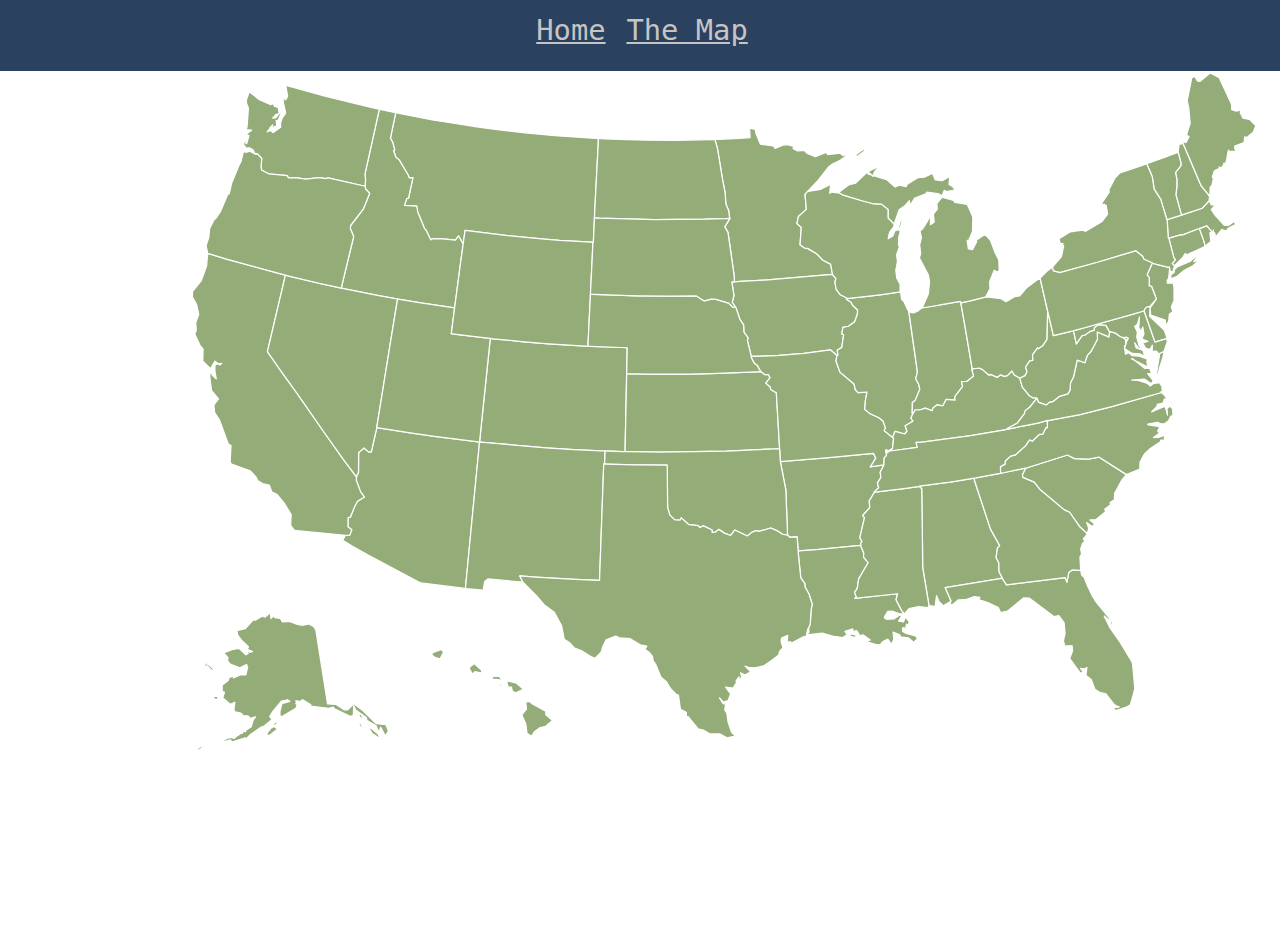
<file: Map/index.html>
<head>
    <meta charset="UTF-8">
    <meta http-equiv="X-UA-Compatible" content="IE=edge">
    <meta name="viewport" content="width=device-width, initial-scale=1.0">
    <title>Map: Minority Map</title>

    <link rel="preconnect" href="https://fonts.googleapis.com">
    <link rel="preconnect" href="https://fonts.gstatic.com" crossorigin>
    <link href="https://fonts.googleapis.com/css2?family=Poppins&display=swap" rel="stylesheet">
    <link rel="stylesheet" href="style.css">

    <div class="section-bar-map">
        <li class="section-bar-style-map">
            <a class = "map-bar-text" href = "../index.html">Home</a>
        </li>
        <li class="section-bar-style-map">
            <a class = "map-bar-text" href="./index.html">The Map</a>
        </li>
        <!--<li class="section-bar-style-map">
            <a class = "map-bar-text" href="./index.html">Race</a>
        </li>
        <li class="section-bar-style-map">
            <a class = "map-bar-text" href="./index.html">Gender</a>
        </li>-->

    </div>
    
</head>
<body>
    <div id="details-box"></div>
    
    <div id="side-info"></div>
        <span id="state-name"></span>
        <div id="data-info"></div>

    <svg
xmlns:dc="http://purl.org/dc/elements/1.1/"
xmlns:cc="http://creativecommons.org/ns#"
xmlns:rdf="http://www.w3.org/1999/02/22-rdf-syntax-ns#"
xmlns:svg="http://www.w3.org/2000/svg"
xmlns="http://www.w3.org/2000/svg"
xmlns:sodipodi="http://sodipodi.sourceforge.net/DTD/sodipodi-0.dtd"
xmlns:inkscape="http://www.inkscape.org/namespaces/inkscape"
enable_background="new 0 0 1000 589"
height="589px"
pretty_print="False"
style="stroke-linejoin: round; stroke:#000; fill: none;"
version="1.1"
viewBox="0 0 1000 589"
width="1000px"
id="us-map"
preserveAspectRatio="xMinYMin meet"
inkscape:version="0.48.4 r9939"
sodipodi:docname="us.svg">
<sodipodi:namedview
    pagecolor="#ffffff"
    bordercolor="#666666"
    borderopacity="1"
    objecttolerance="10"
    gridtolerance="10"
    guidetolerance="10"
    inkscape:pageopacity="0"
    inkscape:pageshadow="2"
    inkscape:window-width="1920"
    inkscape:window-height="1137"
    id="namedview69"
    showgrid="false"
    inkscape:zoom="0.80893016"
    inkscape:cx="817.66365"
    inkscape:cy="409.3738"
    inkscape:window-x="1192"
    inkscape:window-y="118"
    inkscape:window-maximized="1"
    inkscape:current-layer="svg2" />
<defs
    id="defs4">
<style
    type="text/css"
    id="style6">path { fill-rule: evenodd; }</style>
</defs>
<metadata
    id="metadata8">
<views
    id="views10">
    <view
        h="589.235294118"
        padding="0"
        w="1000"
        id="view12">
    <proj
        id="laea-usa"
        lat0="45"
        lon0="-100" />
    <bbox
        h="321.97"
        w="589.33"
        x="690.09"
        y="918.69"
        id="bbox15" />
    </view>
</views>
<rdf:RDF>
    <cc:Work
        rdf:about="">
    <dc:format>image/svg+xml</dc:format>
    <dc:type
        rdf:resource="http://purl.org/dc/dcmitype/StillImage" />
    <dc:title />
    </cc:Work>
</rdf:RDF>
</metadata>
<path
    inkscape:connector-curvature="0"
    id="MA"
    data-name="Massachusetts"
    data-id="MA"
    d="m 956.31178,153.05085 -0.29118,-0.19412 0,0.29119 0.29118,-0.0971 z m -2.91189,-2.6207 0.67944,-0.29119 0,-0.38825 -0.67944,0.67944 z m 12.03583,-7.57092 -0.0971,-1.35889 -0.19412,-0.7765 0.29119,2.13539 z m -42.41659,-9.9975 -0.67944,0.29119 -5.5326,1.65007 -1.94126,0.67944 -2.23245,0.67944 -0.7765,0.29119 0,0.29119 0.29118,5.04728 0.29119,4.65903 0.29119,4.27078 0.48532,0.29119 1.74714,-0.48532 7.86211,-2.32951 0.19412,0.48531 13.97709,-5.33847 0.0971,0.19413 1.26182,-0.48532 4.4649,-1.74713 4.27078,5.14434 0,0 0.58238,-0.48531 0.29119,-1.45595 -0.0971,2.32952 0,0 0.97063,0 0.29119,1.16475 0.87357,1.65008 0,0 4.56197,-5.5326 3.78546,1.26182 0.87357,-1.94126 6.21204,-3.30015 -2.62071,-5.14435 0.67945,3.30015 -3.20309,2.42658 -3.59133,0.29119 -7.18267,-7.66799 -3.20309,-4.85315 3.20309,-3.39721 -3.30015,-0.19413 -1.35888,-3.20308 -0.0971,-0.19413 -5.53259,6.01791 -12.22996,4.07666 -3.97959,1.26182 0,0 z"
    style="stroke-width:0.97063118000000004;fill:#f9f9f9" />
<path
    inkscape:connector-curvature="0"
    id="MN"
    data-name="Minnesota"
    data-id="MN"
    d="m 558.54712,73.847349 1.94126,6.891482 4.07665,24.848159 1.94126,9.90044 0.58238,8.73568 2.23246,5.24141 0.48531,4.4649 0.38825,1.45595 -0.0971,0.29119 -3.88252,6.40616 2.52364,4.27078 4.85315,34.16622 0.19413,4.4649 4.85315,-0.29119 19.12144,-1.06769 47.75505,-3.97959 4.7561,-0.48532 0,-0.48531 -1.35889,-7.47386 -5.92085,-3.00896 -4.65903,-4.85315 -7.37679,-4.46491 -2.32952,-0.19412 -3.59133,-2.71777 0.97063,-13.39471 -3.39721,-3.10602 1.16476,-5.43554 6.21204,-5.62966 -1.0677,-11.64757 2.23245,-2.52364 0,0 7.57093,-7.95918 8.63861,-11.065195 3.30015,-2.329514 5.82379,-2.814831 6.11497,-4.561967 -4.07665,0.776505 -2.42658,-1.844199 -9.31806,1.261821 -1.45594,-1.747136 -8.34743,3.397209 -6.69736,-2.814831 -1.84419,-2.232452 -5.33848,0.388253 -3.59133,-1.844199 1.16476,-1.358884 -4.56197,-1.455947 -4.07665,0 -6.50323,2.814831 -1.26182,-1.941263 -10.28869,-1.455947 -3.49427,-8.73568 -0.38826,-2.620705 -4.4649,-1.26182 0.38825,7.47386 -11.8417,0.873568 -14.65653,0.582379 -0.97063,0.09706 z"
    style="stroke-width:0.97063118000000004;fill:#f9f9f9" />
<path
    inkscape:connector-curvature="0"
    id="MT"
    data-name="Montana"
    data-id="MT"
    d="m 465.65771,72.973781 -32.12789,-2.135389 -23.39221,-2.232451 -23.29515,-2.717768 -14.46241,-1.941262 -23.10102,-3.591336 -11.55051,-1.941262 -25.81879,-4.950219 -2.71777,-0.582379 -4.17371,19.800877 1.8442,3.591335 1.45595,5.532598 -0.87357,0.776505 1.8442,5.047282 2.52364,2.135389 7.18267,12.035829 0.67944,2.03832 2.91189,-0.19412 -3.39721,15.91835 -1.35888,0.38825 -1.8442,5.33847 9.60925,0.67944 0.77651,4.46491 5.43553,13.29765 0.97063,0.7765 3.78546,7.76505 0.97063,-0.7765 8.05624,-0.0971 10.19163,1.0677 2.52364,-3.30015 3.00896,5.43553 0.58238,0.29119 0.0971,-0.58237 1.35888,-9.51219 33.19559,4.07665 26.49823,2.52364 13.97709,1.16476 24.94522,1.45595 1.26182,0.0971 0.29119,0 0.0971,-1.35888 0.29119,-6.69736 0.38825,-8.83274 0.0971,-2.23246 0.19413,-3.88252 1.55301,-30.47782 1.26182,-23.683401 0.0971,-3.882525 -1.8442,-0.09706 z"
    style="stroke-width:0.97063118000000004;fill:#f9f9f9" />
<path
    inkscape:connector-curvature="0"
    id="ND"
    data-name="North Dakota"
    data-id="ND"
    d="m 556.50879,73.847349 -29.31306,0.582379 -20.48032,-0.09706 -17.56842,-0.388253 -20.57738,-0.776505 -1.0677,-0.09706 -0.0971,3.882525 -1.26182,23.683405 -1.55301,30.47782 -0.19413,3.88252 3.78546,0.19413 42.80484,1.16476 39.50469,-0.29119 16.40367,-0.48532 3.30014,-0.19412 -0.38825,-1.45595 -0.48531,-4.4649 -2.23246,-5.24141 -0.58238,-8.73568 -1.94126,-9.90044 -4.07665,-24.848163 -1.94126,-6.891482 -2.03833,0 z"
    style="stroke-width:0.97063118000000004;fill:#f9f9f9" />
<path
    inkscape:connector-curvature="0"
    id="HI"
    data-name="Hawaii"
    data-id="HI"
    d="m 416.34965,514.99923 -3.00896,-2.23245 -2.6207,0.67944 0.58238,5.43553 -3.59134,4.46491 3.10602,7.08561 0.87357,7.27973 3.59133,2.32951 2.23246,-3.59133 3.97958,-2.91189 4.85316,-1.26183 5.33847,-4.56196 -5.24141,-4.46491 -0.0971,-2.71776 -9.9975,-5.5326 z m -17.66549,-7.86211 -1.45595,-1.26182 -1.35888,1.8442 2.81483,-0.58238 z m -7.27973,-4.17372 0.38825,-3.59133 -1.8442,-0.29119 1.45595,3.88252 z m 6.11497,-5.92085 -1.65007,0.77651 1.16476,3.6884 2.52364,0.19412 0.7765,3.20308 2.71777,1.16476 6.01791,-2.81483 -5.62966,-4.65903 -5.92085,-1.55301 z m -12.42408,-3.97959 -0.87356,2.62071 4.17371,-0.0971 3.88252,0.97063 -2.03832,-3.20309 -5.14435,-0.29119 z m -12.22995,-7.66798 -2.23245,-2.13539 -4.27078,3.30015 2.71777,5.04728 1.94126,-2.03833 5.5326,1.16476 -0.48532,-2.32952 -3.20308,-3.00895 z m -43.48428,-4.27078 0.58238,-1.35888 1.65007,-0.87357 -2.23245,2.23245 z m 15.43304,-8.83274 -6.79442,2.52364 -0.67944,1.8442 2.71777,1.94126 3.78546,0.97063 2.71776,-5.33847 -1.74713,-1.94126 z m -47.07561,-17.85962 0,-0.0971 -0.19413,0 0.19413,0.0971 z m -51.44346,-12.71527 0,0.19413 0.0971,0 -0.0971,-0.19413 z m -26.98355,-4.4649 0.0971,0.0971 0,0 -0.0971,-0.0971 z m -1.06769,-1.94126 0,0 0,0 0,0 z m -0.87357,-0.97063 -0.19412,0 0,0.0971 0.19412,-0.0971 z m 0.67944,0 -0.0971,0 0.0971,0 0,0 z m -0.0971,-0.0971 0,0 0,0.0971 0,-0.0971 z m -30.47782,-25.04228 -0.0971,-0.29119 0,0.0971 0.0971,0.19413 z m -66.48824,-21.25682 -0.29119,0.29118 0.19413,0.0971 0.0971,-0.38825 z m -70.370758,-49.01688 0,0 0,0 0,0 z m 2.426578,0.0971 -0.09706,0 0,0 0.09706,0 z m -0.485316,-0.0971 0,0 0,0 0,0 z m -41.445952,-18.1508 0.291189,-0.0971 0,-0.19412 -0.291189,0.29119 z"
    style="stroke-width:0.97063118000000004;fill:#f9f9f9" />
<path
    inkscape:connector-curvature="0"
    id="ID"
    data-name="Idaho"
    data-id="ID"
    d="m 309.0949,52.881715 -8.63862,-1.747136 -2.81483,-0.679442 -1.26182,-0.291189 -11.25932,50.666952 0.48532,4.17371 -0.38826,4.36784 0.19413,0.97063 0,0.0971 0.0971,1.84419 3.30015,3.59134 -4.75609,11.93876 -10.09457,13.20059 -0.29119,2.42658 2.62071,6.21204 -9.221,38.24287 -0.38825,2.03832 2.71776,0.58238 27.46887,5.43553 10.96813,2.03833 2.81483,0.48532 2.71777,0.48531 13.97709,2.23245 25.04228,3.78546 2.81483,0.38826 0.38825,-3.20309 0.87357,-6.3091 3.30015,-25.23641 1.74714,-12.52114 0.38825,-3.20309 -0.58238,-0.29119 -3.00896,-5.43553 -2.52364,3.30015 -10.19163,-1.0677 -8.05624,0.0971 -0.97063,0.7765 -3.78546,-7.76505 -0.97063,-0.7765 -5.43553,-13.29765 -0.77651,-4.46491 -9.60925,-0.67944 1.8442,-5.33847 1.35888,-0.38825 3.39721,-15.91835 -2.91189,0.19412 -0.67944,-2.03832 -7.18267,-12.035829 -2.52364,-2.135389 -1.8442,-5.047282 0.87357,-0.776505 -1.45595,-5.532598 -1.8442,-3.591335 4.17371,-19.800877 -0.0971,0 z"
    style="stroke-width:0.97063118000000004;fill:#f9f9f9" />
<path
    inkscape:connector-curvature="0"
    id="WA"
    data-name="Washington"
    data-id="WA"
    data-info="this is ur mom"
    d="m 192.13384,77.050432 0.0971,-1.650073 -0.19412,0.09706 0.0971,1.55301 z m 20.67445,-8.832744 0.58237,-0.970631 -0.67944,-0.09706 0.0971,1.067694 z m -1.8442,-1.747136 0.58237,-1.941262 -0.58237,-0.194127 0,2.135389 z m 7.0856,-2.814831 -0.0971,-1.941262 -1.65007,2.523641 1.74713,-0.582379 z m 0.19413,-4.076651 0.29119,-1.941262 -0.19413,-0.485316 -0.0971,2.426578 z m 0.29119,-9.512185 -0.0971,-1.067695 -0.38826,-0.09706 0.48532,1.164758 z m 3.10602,-6.406166 -0.87357,-0.09706 -1.74713,2.717767 2.6207,-2.620704 z m -2.42658,-2.620705 0.48532,-0.388252 0.0971,-0.291189 -0.58238,0.679441 z m -0.48531,0.29119 -0.29119,-1.941263 -0.87357,1.650073 1.16476,0.29119 z m -0.48532,-2.717768 -0.87357,-0.388252 0.67944,0.970631 0.19413,-0.582379 z m 2.91189,1.650074 0,-1.261821 -0.29119,0.485316 0.29119,0.776505 z m 0.87357,-1.261821 -0.38825,-0.291189 -0.0971,0 0.48531,0.291189 z m -5.5326,-2.135389 -0.48531,-0.388252 -0.19413,-0.09706 0.67944,0.485315 z m 3.59134,-0.388252 -2.6207,0.679442 0.67944,0.194126 1.94126,-0.873568 z m -2.13539,-0.194126 -0.48531,-0.582379 -0.0971,0.09706 0.58238,0.485316 z m 2.03833,-1.164758 -0.38826,0 0.48532,0.194126 -0.0971,-0.194126 z m -19.02438,49.793381 3.49428,3.785461 -0.58238,7.279734 0.67944,1.8442 5.24141,2.81483 14.75359,1.35888 0.58238,1.74714 6.98855,0.0971 6.60029,0.87357 10.774,-1.16476 5.33848,0.87357 1.45594,-0.67944 27.27474,6.21204 1.8442,0.38825 -0.19413,-0.97063 0.38826,-4.36784 -0.48532,-4.17371 11.25932,-50.666952 -1.55301,-0.29119 -22.71277,-5.338471 -19.80087,-5.047282 -22.42159,-6.21204 -6.69735,-1.650073 1.55301,8.444491 -1.45595,2.717768 -2.6207,-1.358884 2.52364,11.744637 -2.71777,3.882525 -1.26182,3.591336 0,3.688398 -5.72672,3.979588 -2.42658,-1.55301 -2.32952,1.164758 4.27078,-5.532598 -1.06769,3.785462 2.42658,-2.620705 1.94126,0.388253 -0.58238,-4.853156 1.26182,0.194126 2.6207,-5.823787 -0.87356,-0.873568 -3.39721,4.36784 -2.23246,0.09706 2.42658,-2.717767 2.71777,-0.679442 -0.97063,-4.950219 -2.71777,-0.679442 -1.35888,-2.329515 -1.65008,0.873568 -8.9298,-3.882524 -7.86211,-6.114977 -2.13539,5.92085 -0.19413,2.523641 1.65007,4.464904 -1.06769,14.462405 -0.77651,2.232452 4.36784,0.388252 -4.36784,3.10602 2.32952,1.164757 -1.8442,6.21204 -0.87357,-4.853156 -1.65007,5.629661 2.23245,2.717767 2.42658,-0.194126 2.91189,1.747136 1.45595,2.814831 1.74713,0 0,0 z"
    style="stroke-width:0.97063118000000004;fill:#f9f9f9" />
<path
    inkscape:connector-curvature="0"
    id="AZ"
    data-name="Arizona"
    data-id="AZ"
    d="m 372.18593,309.90486 -32.71027,-4.07665 -17.56843,-2.52365 -25.04228,-3.97958 -2.52364,-0.38826 0,0.19413 -4.27078,18.83025 -2.23245,-0.0971 -3.39721,-3.00895 -4.27078,3.59133 -0.0971,15.43304 -1.55301,3.30014 0,0.29119 0,0.0971 -0.19413,2.42657 3.39721,9.12394 3.00896,4.07665 -5.43554,3.20308 -2.13539,3.97959 -3.49427,8.54155 -1.74713,0.38826 -0.0971,7.0856 3.00896,2.23246 -1.55301,4.27077 -3.49427,0.19413 0,0 -2.03833,3.78546 6.98855,4.36784 13.20058,7.3768 40.76651,21.64507 34.55447,4.27078 0.38825,0 2.71777,-28.63362 0.67944,-7.08561 7.27974,-75.12685 0.38825,-3.49427 -2.52364,-0.29119 z"
    style="stroke-width:0.97063118000000004;fill:#f9f9f9" />
<path
    inkscape:connector-curvature="0"
    id="CA"
    data-name="California"
    data-id="CA"
    d="m 206.01387,363.77489 0.38825,2.13539 0,0.38825 -0.38825,-2.52364 z m -14.26828,-8.34743 0.67944,1.45595 0.38825,-0.0971 -1.06769,-1.35888 z m 16.98604,-0.29119 0.29119,2.52364 1.74714,1.26182 -2.03833,-3.78546 z m -11.74463,-13.78296 -1.0677,-0.29119 0.87357,0.38825 0.19413,-0.0971 z m -10.77401,-2.9119 -2.6207,1.55301 0.67944,0.67945 1.94126,-2.23246 z m -5.04728,-1.8442 -0.19413,0.77651 0.87357,0.19413 -0.67944,-0.97064 z m 8.54155,1.94127 4.27078,2.42658 0.77651,-0.67945 -5.04729,-1.74713 z m -33.09852,-85.51261 -0.0971,0.0971 0.0971,-0.0971 0,0 z m 10.38575,0.48531 -0.0971,-0.29119 0,0.38826 0.0971,-0.0971 z m 56.00542,-73.6709 -3.78546,-0.97064 -41.54301,-11.45344 -15.43304,-4.65903 0,0.38825 -0.87357,9.60925 -4.07665,11.35638 -6.79442,8.44449 -0.19412,4.27078 3.30014,5.92085 1.65008,7.76505 -2.32952,6.3091 0.38825,6.30911 -1.16475,2.6207 3.97958,8.63862 2.52364,3.30015 -0.19412,9.41512 6.01791,5.72672 3.49427,-5.82378 3.78547,3.00895 1.45594,-1.35888 -5.24141,0.97063 -0.0971,4.95022 1.0677,6.21204 -2.9119,-2.81483 -1.65007,-3.78546 -0.48532,5.2414 1.35889,10.38576 5.43553,6.69735 -3.59133,4.65903 0.58237,5.92085 3.88253,6.01792 6.79442,18.63612 2.13539,1.16475 -0.67945,12.9094 1.0677,1.55301 14.55947,5.24141 4.4649,4.75609 1.55301,3.10602 4.27078,2.42658 4.65903,0.87357 1.94126,5.33847 3.88252,1.8442 5.82379,6.89148 5.43554,9.02687 -0.38826,8.34743 3.00896,3.97958 39.69882,3.88253 0,0 3.49427,-0.19413 1.55301,-4.27077 -3.00896,-2.23246 0.0971,-7.0856 1.74713,-0.38826 3.49427,-8.54155 2.13539,-3.97959 5.43554,-3.20308 -3.00896,-4.07665 -3.39721,-9.12394 0.19413,-2.42657 0,-0.0971 -2.52364,-3.39721 -7.76505,-10.38575 -15.04479,-21.15976 -20.96563,-30.08957 -11.8417,-16.40366 -11.45345,-16.50074 13.20058,-56.00542 0.87357,-3.68839 z"
    style="stroke-width:0.97063118000000004;fill:#f9f9f9" />
<path
    inkscape:connector-curvature="0"
    id="CO"
    data-name="Colorado"
    data-id="CO"
    d="m 489.6323,255.54951 0.38826,-19.02437 -4.65903,-0.19413 -23.6834,-0.87357 -2.32952,-0.0971 -1.94126,-0.0971 -28.82775,-1.8442 -19.2185,-1.55301 -23.97459,-2.32952 -2.32951,-0.29119 -0.29119,2.52365 -5.24141,50.56988 -1.8442,17.66549 -0.7765,7.66799 -0.19413,2.52364 3.00896,0.29119 48.91981,4.27077 21.54801,1.35889 21.45095,0.97063 3.10602,0.0971 1.94126,0.0971 4.07665,0.0971 1.94127,0.0971 6.11497,0.19413 1.55301,0 0,-1.94127 1.0677,-51.34639 0.0971,-5.72672 0,-1.8442 0.0971,-1.26182 z"
    style="stroke-width:0.97063118000000004;fill:#f9f9f9" />
<path
    inkscape:connector-curvature="0"
    id="NV"
    data-name="Nevada"
    data-id="NV"
    d="m 294.82662,295.8307 10.09457,-62.79983 5.14434,-31.44846 0.58238,-3.10601 -2.81483,-0.48532 -10.96813,-2.03833 -27.46887,-5.43553 -2.71776,-0.58238 -2.71777,-0.58238 -13.6859,-3.00895 -24.55697,-5.82379 -2.71777,-0.67944 -0.87357,3.68839 -13.20058,56.00542 11.45345,16.50074 11.8417,16.40366 20.96563,30.08957 15.04479,21.15976 7.76505,10.38575 2.52364,3.39721 0,-0.29119 1.55301,-3.30014 0.0971,-15.43304 4.27078,-3.59133 3.39721,3.00895 2.23245,0.0971 4.27078,-18.83025 0,-0.19413 0.48531,-3.10602 z"
    style="stroke-width:0.97063118000000004;fill:#f9f9f9" />
<path
    inkscape:connector-curvature="0"
    id="NM"
    data-name="New Mexico"
    data-id="NM"
    d="m 472.45213,324.75551 0.0971,-2.52364 0.0971,-2.52364 0.0971,-2.52364 -3.10602,-0.0971 -21.45095,-0.97063 -21.54801,-1.35889 -48.91981,-4.27077 -3.00896,-0.29119 -0.38825,3.49427 -7.27974,75.12685 -0.67944,7.08561 -2.71777,28.63362 0.38826,0.0971 13.39471,1.26183 1.26182,-6.79442 2.42658,-1.94127 27.17767,2.42658 0.19413,0 -2.42658,-4.75609 12.32701,0.87357 30.76901,1.74713 19.2185,0.87357 3.30015,-91.0452 0.67944,0.0971 0.0971,-2.62071 z"
    style="stroke-width:0.97063118000000004;fill:#f9f9f9" />
<path
    inkscape:connector-curvature="0"
    id="OR"
    data-name="Oregon"
    data-id="OR"
    d="m 162.2384,162.75717 15.43304,4.65903 41.54301,11.45344 3.78546,0.97064 2.71777,0.67944 24.55697,5.82379 13.6859,3.00895 2.71777,0.58238 0.38825,-2.03832 9.221,-38.24287 -2.62071,-6.21204 0.29119,-2.42658 10.09457,-13.20059 4.75609,-11.93876 -3.30015,-3.59134 -0.0971,-1.84419 0,-0.0971 -1.8442,-0.38825 -27.27474,-6.21204 -1.45594,0.67944 -5.33848,-0.87357 -10.774,1.16476 -6.60029,-0.87357 -6.98855,-0.0971 -0.58238,-1.74714 -14.75359,-1.35888 -5.24141,-2.81483 -0.67944,-1.8442 0.58238,-7.279734 -3.49428,-3.785461 -0.29118,0.09706 -0.67945,0.485315 -4.85315,-2.523641 -2.9119,0.873568 -1.94126,-0.970631 -2.03832,8.347429 -1.35889,2.329514 -6.01791,14.656531 -1.74714,8.05624 -1.06769,0.0971 -5.62966,13.39471 -3.78546,5.72672 -1.35889,0.97063 -3.49427,6.79442 -0.67944,7.18267 -2.13539,6.40617 1.26182,5.82378 0,0.0971 z m 35.5251,-79.688825 -0.29119,-0.873568 -0.0971,0.679442 0.38825,0.194126 z"
    style="stroke-width:0.97063118000000004;fill:#f9f9f9" />
<path
    inkscape:connector-curvature="0"
    id="UT"
    data-name="Utah"
    data-id="UT"
    d="m 352.38505,204.97962 -25.04228,-3.78546 -13.97709,-2.23245 -2.71777,-0.48531 -0.58238,3.10601 -5.14434,31.44846 -10.09457,62.79983 -0.48531,3.10602 2.52364,0.38826 25.04228,3.97958 17.56843,2.52365 32.71027,4.07665 2.52364,0.29119 0.19413,-2.52364 0.7765,-7.66799 1.8442,-17.66549 5.24141,-50.56988 0.29119,-2.52365 -1.94126,-0.19412 -24.7511,-3.00896 -3.78546,-0.48531 2.42658,-18.92731 0.19412,-1.26182 -2.81483,-0.38826 z"
    style="stroke-width:0.97063118000000004;fill:#f9f9f9" />
<path
    inkscape:connector-curvature="0"
    id="WY"
    data-name="Wyoming"
    data-id="WY"
    d="m 461.38694,192.16729 0.7765,-15.14184 0.97063,-20.38326 0.0971,-2.52364 -1.26182,-0.0971 -24.94522,-1.45595 -13.97709,-1.16476 -26.49823,-2.52364 -33.19559,-4.07665 -1.35888,9.51219 -0.0971,0.58237 -0.38825,3.20309 -1.74714,12.52114 -3.30015,25.23641 -0.87357,6.3091 -0.38825,3.20309 -0.19412,1.26182 -2.42658,18.92731 3.78546,0.48531 24.7511,3.00896 1.94126,0.19412 2.32951,0.29119 23.97459,2.32952 19.2185,1.55301 28.82775,1.8442 1.94126,0.0971 0.0971,-2.52364 0.48532,-10.19163 0.87357,-17.76255 0.38825,-7.57092 0.0971,-2.52364 0.0971,-2.62071 z"
    style="stroke-width:0.97063118000000004;fill:#f9f9f9" />
<path
    inkscape:connector-curvature="0"
    id="AR"
    data-name="Arkansas"
    data-id="AR"
    d="m 690.4559,328.05566 -10.48282,1.55301 4.27078,-6.79442 -1.8442,-3.78546 -36.98105,3.59134 -31.25432,2.52364 -4.56197,0.29119 0.58238,2.71776 3.78546,19.60675 0.0971,4.36784 1.0677,26.40117 0.0971,4.36784 0.29119,0.0971 1.45595,1.55301 5.82378,-0.19413 0.58238,8.54155 0.19413,2.42658 3.00896,-0.29119 9.22099,-0.67944 36.5928,-3.39721 0.19412,0 -0.0971,-2.13539 0.97063,-0.67944 -1.74713,-3.30014 3.6884,-15.5301 -1.45595,-1.74714 5.5326,-6.11498 -0.38826,-5.2414 4.07665,-6.79442 0,-0.0971 -0.19412,-0.19412 3.49427,-3.20309 -0.97063,-3.88252 2.71777,-4.27078 -0.58238,-3.97959 2.91189,-5.62966 0,-0.0971 -0.0971,0 z"
    style="stroke-width:0.97063118000000004;fill:#f9f9f9" />
<path
    inkscape:connector-curvature="0"
    id="IA"
    data-name="Iowa"
    data-id="IA"
    d="m 661.53109,197.69989 -5.33847,-2.81483 -2.9119,-3.97959 -0.97063,-5.72672 0.77651,-2.62071 -2.81483,-3.39721 0,0 -4.7561,0.48532 -47.75505,3.97959 -19.12144,1.06769 -4.85315,0.29119 -2.03833,0.0971 1.65008,10.77401 -1.35889,5.14435 2.13539,3.20308 0,0.67944 0.67944,0.0971 3.10602,9.12394 3.00896,4.75609 0.19413,5.43554 3.30014,4.56196 -0.58238,1.94126 3.00896,12.22996 0,0.29119 0,0 19.89794,-0.58238 21.25682,-1.8442 20.86857,-2.62071 4.7561,4.17372 0.19412,0.19412 0.87357,-0.38825 -0.67944,-3.78546 3.59133,-2.23245 1.45595,-9.90044 -1.45595,-0.67944 0.87357,-5.04728 4.36784,-0.87357 4.85316,-3.49427 2.13539,-6.11498 0.0971,-3.10602 -3.88252,-3.6884 -1.16476,-2.32951 -3.6884,-2.32952 0.19413,-0.48531 0.0971,-0.48532 z"
    style="stroke-width:0.97063118000000004;fill:#f9f9f9" />
<path
    inkscape:connector-curvature="0"
    id="KS"
    data-name="Kansas"
    data-id="KS"
    d="m 608.92288,312.71969 -2.42658,-41.0577 -4.36784,-2.52364 -0.38825,-1.94127 -3.49428,-3.10602 3.39721,-4.17371 -1.35888,-2.42658 -2.52364,0.0971 -2.32952,-1.65008 -0.97063,-0.7765 -3.30014,0.19412 -35.81629,1.35889 -16.40367,0.38825 -32.61321,0 -13.10352,-0.19413 -3.6884,-0.0971 0,1.8442 -0.0971,5.72672 -1.0677,51.34639 0,1.94127 4.17372,0.0971 22.51864,0.29119 52.70528,-0.77651 37.56342,-1.74713 3.6884,-0.29119 -0.0971,-2.52364 z"
    style="stroke-width:0.97063118000000004;fill:#f9f9f9" />
<path
    inkscape:connector-curvature="0"
    id="MO"
    data-name="Missouri"
    data-id="MO"
    d="m 653.66898,242.44599 -4.7561,-4.17372 -20.86857,2.62071 -21.25682,1.8442 -19.89794,0.58238 0,0 -0.0971,0.58238 2.42657,4.65903 2.23246,1.553 2.6207,4.65903 0.38825,0.38826 0.97063,0.7765 2.32952,1.65008 2.52364,-0.0971 1.35888,2.42658 -3.39721,4.17371 3.49428,3.10602 0.38825,1.94127 4.36784,2.52364 2.42658,41.0577 0.0971,2.52364 0.19413,2.52364 0.0971,2.52364 0.19413,2.6207 0.0971,2.52365 4.56197,-0.29119 31.25432,-2.52364 36.98105,-3.59134 1.8442,3.78546 -4.27078,6.79442 10.48282,-1.55301 0.0971,0 0,-0.7765 0.19413,-4.46491 1.94126,-2.42658 -0.58238,-2.71776 -0.0971,-0.0971 -0.0971,-0.0971 0.38825,-1.26182 0.58238,0.19413 0.29119,0.7765 -0.0971,0.29119 0,0.0971 0,0.77651 0.38826,0.0971 0.7765,-0.97063 0,-0.0971 0.0971,-0.29119 2.52364,-1.55301 0.38826,-0.19413 0.87357,-7.95917 -0.19413,-0.38826 -0.29119,-0.0971 -6.89148,-5.62966 1.06769,-2.03833 -1.94126,-5.53259 -3.49427,-2.71777 -6.60029,-2.9119 -4.17372,-3.3972 0.48532,-6.98855 1.26182,-6.50323 -6.98855,0.38825 -2.13539,-2.23245 -0.97063,-4.4649 -11.06519,-9.31806 -3.10602,-8.63862 0.7765,-4.27078 0,0 -0.19412,-0.19412 z"
    style="stroke-width:0.97063118000000004;fill:#f9f9f9" />
<path
    inkscape:connector-curvature="0"
    id="NE"
    data-name="Nebraska"
    data-id="NE"
    d="m 572.33008,204.68843 -3.00895,-3.00895 -10.57988,-3.10602 -3.39721,-0.0971 -5.14435,1.45594 -6.11498,-3.88252 -19.12143,0.19412 -27.85712,-0.29119 -32.90439,-1.06769 -2.9119,-0.0971 -0.0971,2.52364 -0.38825,7.57092 -0.87357,17.76255 -0.48532,10.19163 -0.0971,2.52364 2.32952,0.0971 23.6834,0.87357 4.65903,0.19413 -0.38826,19.02437 -0.0971,1.26182 3.6884,0.0971 13.10352,0.19413 32.61321,0 16.40367,-0.38825 35.81629,-1.35889 3.30014,-0.19412 -0.38825,-0.38826 -2.6207,-4.65903 -2.23246,-1.553 -2.42657,-4.65903 0.0971,-0.58238 0,-0.29119 -3.00896,-12.22996 0.58238,-1.94126 -3.30014,-4.56196 -0.19413,-5.43554 -3.00896,-4.75609 -3.10602,-9.12394 -0.67944,-0.0971 -1.8442,-0.19413 z"
    style="stroke-width:0.97063118000000004;fill:#f9f9f9" />
<path
    inkscape:connector-curvature="0"
    id="OK"
    data-name="Oklahoma"
    data-id="OK"
    d="m 609.50526,322.91131 -0.19413,-2.6207 -0.0971,-2.52364 -0.19413,-2.52364 -3.6884,0.29119 -37.56342,1.74713 -52.70528,0.77651 -22.51864,-0.29119 -4.17372,-0.0971 -1.55301,0 -6.11497,-0.19413 -1.94127,-0.0971 -4.07665,-0.0971 -1.94126,-0.0971 -0.0971,2.52364 -0.0971,2.52364 -0.0971,2.52364 -0.0971,2.62071 0.58238,0 23.48927,0.58238 24.84816,0.29119 0.29119,33.19558 1.74714,5.82379 3.88252,3.6884 4.17372,0.19413 0.87356,-1.74714 5.72673,5.24141 7.47386,0.7765 1.35888,1.55301 2.71777,-1.26182 6.79442,3.20309 0,1.84419 2.52364,-0.0971 2.6207,-2.23245 4.85316,3.10602 4.56197,1.65007 3.10601,-4.27077 9.90044,4.65902 3.6884,-3.00895 3.00896,-1.16476 2.42658,0.58238 9.12393,-2.6207 4.85316,2.03832 4.36784,2.81483 3.78546,0.67944 0.0971,0 -0.0971,-4.36784 -1.0677,-26.40117 -0.0971,-4.36784 -3.78546,-19.60675 -0.58238,-2.71776 -0.0971,-2.52365 z"
    style="stroke-width:0.97063118000000004;fill:#f9f9f9" />
<path
    inkscape:connector-curvature="0"
    id="SD"
    data-name="South Dakota"
    data-id="SD"
    d="m 566.89455,135.57949 -16.40367,0.48532 -39.50469,0.29119 -42.80484,-1.16476 -3.78546,-0.19413 -0.0971,2.23246 -0.38825,8.83274 -0.29119,6.69736 -0.0971,1.35888 -0.29119,0 -0.0971,2.52364 -0.97063,20.38326 -0.7765,15.14184 -0.0971,2.62071 2.9119,0.0971 32.90439,1.06769 27.85712,0.29119 19.12143,-0.19412 6.11498,3.88252 5.14435,-1.45594 3.39721,0.0971 10.57988,3.10602 3.00895,3.00895 1.8442,0.19413 0,-0.67944 -2.13539,-3.20308 1.35889,-5.14435 -1.65008,-10.77401 2.03833,-0.0971 -0.19413,-4.4649 -4.85315,-34.16622 -2.52364,-4.27078 3.88252,-6.40616 0.0971,-0.29119 -3.30014,0.19412 z"
    style="stroke-width:0.97063118000000004;fill:#f9f9f9" />
<path
    inkscape:connector-curvature="0"
    id="LA"
    data-name="Louisiana"
    data-id="LA"
    d="m 688.99995,469.2825 -1.26182,0.29119 -0.58238,0.58238 1.8442,-0.87357 z m 4.07665,0 -0.67944,-0.29119 -0.19412,0.29119 0.87356,0 z m 2.32952,-0.77651 -0.67944,0 -0.38826,0.48532 1.0677,-0.48532 z m -1.16476,-0.67944 -0.19413,-0.29119 -0.0971,0.29119 0.29119,0 z m 7.76505,-5.14434 -0.29119,0.19412 0.48532,0 -0.19413,-0.19412 z m 13.58884,-5.72673 0.58238,-0.7765 -0.67945,0.87357 0.0971,-0.0971 z m 1.94126,-2.52364 -0.19413,0.0971 0,0.0971 0.19413,-0.19413 z m -49.89044,8.54156 1.45594,-1.8442 -3.97959,-1.0677 -1.74713,1.45595 4.27078,1.45595 z m 40.28119,-8.44449 -0.38825,-0.38826 -0.0971,0.19413 0.48532,0.19413 z m 1.06769,-1.74714 -0.97063,-0.29119 0.29119,0.97063 0.67944,-0.67944 z m 7.95918,-1.65007 0,-0.29119 0,0.0971 0,0.19413 z m 1.94126,-1.26182 -0.0971,-0.0971 0.0971,0.19413 0,-0.0971 z m -0.7765,-0.19413 -0.19413,-0.0971 -0.0971,0.29119 0.29119,-0.19413 z m -6.79442,-0.29119 0.87357,-0.29119 0,-0.29119 -0.87357,0.58238 z m 0.48532,-0.48532 0.48531,-0.48531 -0.0971,-0.0971 -0.38825,0.58237 z m -3.39721,-3.59133 -0.19413,0.19413 0.0971,0 0.0971,-0.19413 z m -35.8163,-54.35535 -0.19412,0 -36.5928,3.39721 -9.22099,0.67944 -3.00896,0.29119 0.0971,2.32952 1.94126,18.73318 3.20309,4.4649 0.0971,2.62071 3.10602,5.43553 2.52364,7.95918 -0.87357,4.4649 -0.67944,11.0652 -1.45594,3.59133 0.19412,0 0.29119,2.52364 -1.65007,2.32952 12.03582,-1.35889 9.41513,2.62071 6.69735,0.87357 3.39721,-2.42658 -1.8442,-2.42658 6.21204,-1.94126 -0.19412,2.13539 3.20308,-0.77651 2.6207,4.07665 2.23245,-0.7765 5.82379,3.97959 -3.59133,1.26182 8.25036,2.42657 3.10602,0 1.8442,-2.23245 3.97959,-2.13539 2.81483,4.07666 1.94126,-3.6884 -0.58238,-5.82379 5.24141,2.03833 0.58238,1.74713 6.21204,0.77651 3.10602,2.52364 -0.38825,2.03832 4.36784,-4.07665 -1.65008,-2.13539 -7.27973,-1.8442 -2.71777,-1.55301 -0.0971,-2.91189 3.00896,0.38825 2.32951,-4.75609 -3.00896,-4.17371 -1.65007,3.97958 -3.78546,-0.67944 2.6207,-4.27078 -1.74713,-0.48531 -4.27078,3.00896 -6.11498,0.38825 -1.74713,-1.35889 2.81483,-4.95021 3.30014,-0.0971 5.62967,1.8442 4.07665,0.38825 0,0 -2.23245,-2.81483 -4.27078,-8.34742 1.16476,-4.65903 -33.48678,3.68839 1.26182,-1.26182 -1.35888,-3.49427 2.03832,-3.00896 1.16476,-7.57092 7.3768,-12.6182 -3.59134,-4.36784 0.19413,-3.20309 -2.23246,-5.24141 0,-0.67944 z"
    style="stroke-width:0.97063118000000004;fill:#f9f9f9" />
<path
    inkscape:connector-curvature="0"
    id="TX"
    data-name="Texas"
    data-id="TX"
    d="m 573.98015,536.93549 -4.65902,-17.56842 0,3.30015 4.65902,14.26827 z m -1.06769,-30.86607 -3.30015,6.21204 -0.38825,2.03833 3.6884,-8.25037 z m 2.6207,-4.56196 3.10602,-4.07666 -2.23245,1.35889 -0.87357,2.71777 z m 10.96814,-9.90044 -7.27974,3.78546 2.03833,-0.38825 5.24141,-3.39721 z m 0.97063,-1.35889 2.03832,-1.65007 -0.7765,0.19413 -1.26182,1.45594 z m -115.11686,-162.87191 -0.67944,-0.0971 -3.30015,91.0452 -19.2185,-0.87357 -30.76901,-1.74713 -12.32701,-0.87357 2.42658,4.75609 0.0971,0.0971 10.48282,10.48281 6.01791,7.08561 7.95917,5.92085 5.62967,10.28869 2.13538,10.77401 4.56197,3.00895 3.59134,3.97959 5.14434,1.8442 7.47386,4.75609 3.39721,1.26183 4.65903,-4.65903 1.45595,-4.95022 2.42658,-4.7561 7.57092,-3.00895 2.91189,1.45594 8.44449,0.67945 7.66799,4.75609 5.24141,0.97063 -1.45595,2.71777 3.00896,1.94126 2.81483,3.39721 0.58238,3.59133 1.8442,2.42658 4.27077,10.28869 4.27078,3.59134 3.30015,5.43553 4.17371,4.27078 1.8442,0.58238 1.55301,11.06519 4.56197,2.52365 0.19412,3.49427 1.16476,-0.29119 7.95918,9.70631 3.97959,0.87357 5.04728,3.00896 7.76505,0 5.62966,3.10601 6.69735,-1.45594 -3.00895,-2.81483 -2.71777,-8.1533 -1.06769,-7.08561 -1.55301,-2.32952 0.67944,-4.75609 -2.03833,-0.19413 -2.71777,-4.4649 3.10602,3.30015 3.59134,-1.26182 1.94126,-5.14435 -3.88252,-5.24141 5.82378,0.67944 2.71777,-4.17371 -0.38825,-1.45595 2.42658,-3.20308 -0.58238,2.81483 2.71777,-2.13539 -1.0677,-3.78546 3.49427,1.8442 4.46491,-2.52364 -4.36784,-4.56197 2.71776,1.0677 5.04729,0.29119 6.60029,-1.45595 7.3768,-4.95022 4.4649,-3.6884 0.67944,-2.71777 2.71777,-2.81483 -1.45595,-4.65903 0.29119,-2.91189 4.85316,-2.13539 -0.38826,5.14435 2.9119,0 -3.20308,2.71776 12.90939,-6.79441 2.13539,-0.0971 1.35888,-6.21204 0.38826,0 1.45594,-3.59133 0.67944,-11.0652 0.87357,-4.4649 -2.52364,-7.95918 -3.10602,-5.43553 -0.0971,-2.62071 -3.20309,-4.4649 -1.94126,-18.73318 -0.0971,-2.32952 -0.19413,-2.42658 -0.58238,-8.54155 -5.82378,0.19413 -1.45595,-1.55301 -0.29119,-0.0971 -0.0971,0 -3.78546,-0.67944 -4.36784,-2.81483 -4.85316,-2.03832 -9.12393,2.6207 -2.42658,-0.58238 -3.00896,1.16476 -3.6884,3.00895 -9.90044,-4.65902 -3.10601,4.27077 -4.56197,-1.65007 -4.85316,-3.10602 -2.6207,2.23245 -2.52364,0.0971 0,-1.84419 -6.79442,-3.20309 -2.71777,1.26182 -1.35888,-1.55301 -7.47386,-0.7765 -5.72673,-5.24141 -0.87356,1.74714 -4.17372,-0.19413 -3.88252,-3.6884 -1.74714,-5.82379 -0.29119,-33.19558 -24.84816,-0.29119 -23.48927,-0.58238 -0.58238,0 z"
    style="stroke-width:0.97063118000000004;fill:#f9f9f9" />
<path
    inkscape:connector-curvature="0"
    id="CT"
    data-name="Connecticut"
    data-id="CT"
    d="m 936.99622,143.34454 -13.97709,5.33847 -0.19412,-0.48531 -7.86211,2.32951 -1.74714,0.48532 0.19413,0.97063 3.68839,14.26828 1.16476,1.45595 -2.52364,3.10602 1.74714,1.65007 0,0 5.62966,-5.43554 3.00895,-4.17371 0.58238,1.16476 14.17122,-6.30911 0.29119,-0.29118 -0.0971,-2.32952 -0.58237,-2.03833 -3.00896,-8.44449 -0.38825,-1.06769 -0.0971,-0.19413 z"
    style="stroke-width:0.97063118000000004;fill:#f9f9f9" />
<path
    inkscape:connector-curvature="0"
    id="NH"
    data-name="New Hampshire"
    data-id="NH"
    d="m 923.8927,75.982738 -1.26182,1.55301 -1.45594,-0.29119 -0.77651,6.406166 0,0.09706 2.32952,8.735681 -0.19413,1.747136 -4.17372,5.532598 1.0677,5.047281 0,6.30911 -0.77651,5.82378 4.36784,15.91836 0,0 0,0 3.97959,-1.26182 12.22996,-4.07666 5.53259,-6.01791 0,0 0,-1.55301 0.29119,-2.52364 -0.67944,0.29119 -0.0971,-0.58238 -6.11498,-7.47386 -0.19413,-0.67944 -14.07415,-33.001465 0,0 z"
    style="stroke-width:0.97063118000000004;fill:#f9f9f9" />
<path
    inkscape:connector-curvature="0"
    id="RI"
    data-name="Rhode Island"
    data-id="RI"
    d="m 946.50841,152.08022 -0.0971,-2.03832 -0.29119,0.7765 0.38825,1.26182 z m 1.94126,-1.55301 -1.26182,-2.42657 -0.0971,2.52364 1.35888,-0.0971 z m -0.58238,-3.00895 0.67944,1.74713 0.87357,1.55301 0.58238,-1.16475 -0.87357,-1.65008 -0.29119,-1.16475 -0.97063,0 0,0.67944 z m -10.774,-3.97959 0.38825,1.06769 3.00896,8.44449 0.58237,2.03833 0.0971,2.32952 0.19412,-0.29119 4.65903,-3.6884 -0.87356,-6.60029 1.94126,-0.38826 0,0 -4.27078,-5.14434 -4.4649,1.74713 -1.26182,0.48532 z"
    style="stroke-width:0.97063118000000004;fill:#f9f9f9" />
<path
    inkscape:connector-curvature="0"
    id="VT"
    data-name="Vermont"
    data-id="VT"
    d="m 923.01913,132.86173 -4.36784,-15.91836 0.77651,-5.82378 0,-6.30911 -1.0677,-5.047278 4.17372,-5.532598 0.19413,-1.747136 -2.32952,-8.735681 -1.26182,0.485316 -5.33847,1.941262 -5.24141,2.038326 -12.03583,4.36784 -0.67944,0.194126 4.36784,10.191633 1.45595,9.60924 5.14434,8.05624 4.85316,15.91835 0.19413,-0.0971 0.7765,-0.29119 2.23245,-0.67944 1.94126,-0.67944 5.5326,-1.65007 0.67944,-0.29119 0,0 z"
    style="stroke-width:0.97063118000000004;fill:#f9f9f9" />
<path
    inkscape:connector-curvature="0"
    id="AL"
    data-name="Alabama"
    data-id="AL"
    d="m 718.31301,344.84758 0.38826,0.77651 1.35888,0.87356 0.58238,39.79588 0.19413,21.8392 4.95021,29.89545 0.38826,-0.0971 4.36784,0.87357 1.16475,-8.63862 1.94127,4.85316 3.30014,3.00896 6.30911,-3.6884 -0.67945,-0.58238 0.19413,0.0971 -4.36784,-9.9975 41.93127,-6.79442 2.81483,-0.48531 0,-0.0971 -2.62071,-4.95022 -0.19412,-7.0856 -2.13539,-3.88253 1.06769,-7.57092 1.74714,-1.94126 -7.18267,-12.81234 -13.00646,-39.60175 -0.0971,-0.19413 -2.9119,0.48532 -15.5301,2.52364 -7.76504,0.97063 -16.30661,2.23245 0.0971,0.19413 z"
    style="stroke-width:0.97063118000000004;fill:#f9f9f9" />
<path
    inkscape:connector-curvature="0"
    id="FL"
    data-name="Florida"
    data-id="FL"
    d="m 854.6867,535.28542 -0.19413,0 0.0971,0.0971 0.0971,-0.0971 z m -0.87357,-0.0971 0,0.0971 0.0971,0 -0.0971,-0.0971 z m 0.19413,-0.0971 0,-0.0971 0,0.0971 0,0 z m -13.20059,1.45594 0,0 0,0.0971 0,-0.0971 z m -0.19412,0.0971 0,-0.0971 0,0.0971 0,0 z m 0.0971,-0.0971 0,0 0,0 0,0 z m -0.97063,0.0971 -0.0971,0 0,0.0971 0.0971,-0.0971 z m 27.56592,-6.11498 -0.0971,0 0.0971,0.19412 0,-0.19412 z m 2.62071,-0.67944 0,-0.19413 -0.19413,0.29119 0.19413,-0.0971 z m -0.97063,-0.19413 -0.38826,-0.38825 -0.0971,0.0971 0.48532,0.29119 z m -0.29119,0.77651 -1.16476,-1.45595 0.67944,1.26182 0.48532,0.19413 z m 9.22099,-5.72673 0,0.38825 0.19413,-0.19412 -0.19413,-0.19413 z m 1.35889,-0.97063 0.29119,-0.48532 -0.38826,0.38826 0.0971,0.0971 z m 0.29119,-0.97063 -0.0971,0 0,0.0971 0.0971,-0.0971 z m -1.74714,-0.29119 -0.0971,-0.0971 0.0971,0.0971 0,0 z m 0.87357,-1.45595 -0.0971,-0.0971 0,0.19413 0.0971,-0.0971 z m -2.62071,-0.0971 -0.0971,-0.0971 0.0971,0.0971 0,0 z m 3.30015,-2.23245 -0.19413,0.0971 0.29119,0.0971 -0.0971,-0.19412 z m 0.38825,0 -0.19412,-0.19413 0.0971,0.29119 0.0971,-0.0971 z m -0.67944,-0.19413 -0.0971,-0.0971 0,0.19412 0.0971,-0.0971 z m 3.59134,-0.67944 0,-0.0971 -0.19413,0.38825 0.19413,-0.29119 z m -4.07665,0.38825 -0.19413,0 0.19413,0.0971 0,-0.0971 z m 2.03832,-1.16476 -0.29119,0 -0.0971,0.0971 0.38825,-0.0971 z m 0.77651,-0.48531 0,0 -0.0971,0 0.0971,0 z m -8.15331,0.38825 0,-0.19412 -0.0971,0.19412 0.0971,0 z m 0.87357,-0.29119 -0.29119,0 0.29119,0.58238 0,-0.58238 z m -2.32951,0.0971 0,-0.58238 -0.48532,0.0971 0.48532,0.48532 z m -1.35889,-0.97064 0.48532,0.48532 0,-0.19413 -0.48532,-0.29119 z m 14.26828,0.58238 -1.74713,0.77651 0.58237,0.0971 1.16476,-0.87357 z m -13.58883,-0.87356 -0.58238,0 0,0.19412 0.58238,-0.19412 z m 15.33597,-4.85316 0.0971,-0.48532 0.0971,-1.26182 -0.19412,1.74714 z m 0.0971,-5.43554 -0.38825,-0.97063 -0.19413,0.38826 0.58238,0.58237 z m -22.42158,2.42658 -0.19413,0.29119 0.48532,0.0971 -0.29119,-0.38825 z m -1.8442,-0.87357 -0.87357,0.29119 0.67945,0.0971 0.19412,-0.38826 z m -1.94126,0.19413 0,-0.29119 -0.0971,0.0971 0.0971,0.19413 z m -2.03833,-0.0971 -0.58238,0.38825 0.77651,0.38825 -0.19413,-0.7765 z m 2.71777,0.0971 -0.0971,-0.29119 -0.48532,-0.0971 0.58238,0.38825 z m -12.71527,-9.51219 -0.58238,0.29119 1.16476,0.38826 -0.58238,-0.67945 z m -2.32951,-3.10602 -0.77651,-1.16475 0.29119,0.87357 0.48532,0.29118 z m 3.00895,1.94127 -1.35888,-3.10602 -0.97063,-0.29119 2.32951,3.39721 z m -3.88252,-3.88253 -0.29119,-0.7765 -0.19413,-0.48532 0.48532,1.26182 z m -8.05624,-10.774 -1.74714,-1.26182 0.67945,0.67944 1.06769,0.58238 z m 43.6784,-6.50323 -7.0856,-11.8417 -0.38826,0 7.47386,11.8417 z m -49.01687,-18.92731 -0.29119,-0.0971 0.29119,0.19412 0,-0.0971 z m -0.58238,-0.67944 -0.0971,0.0971 0.0971,0.0971 0,-0.19412 z m -0.67944,-0.97063 0,-0.0971 -0.0971,0.0971 0.0971,0 z m 0.38825,-0.38826 0.29119,0.19413 0,-0.19413 -0.29119,0 z m 0.58238,-0.38825 -0.38825,0.0971 0.0971,0 0.29119,-0.0971 z m -0.67944,-0.0971 -0.29119,-0.29119 0.0971,0.0971 0.19413,0.19413 z m -0.67944,-1.0677 -0.19413,0 0.29119,0.0971 -0.0971,-0.0971 z m 0.67944,-1.16475 -0.38826,0 -0.0971,0.0971 0.48532,-0.0971 z m 0.38825,0.19412 -0.48532,-0.48531 0.19413,0.0971 0.29119,0.38825 z m -3.6884,-4.17371 -0.19413,-0.0971 0,0.0971 0.19413,0 z m -4.17371,0 -0.29119,-0.38825 0.0971,0.48531 0.19413,-0.0971 z m -35.33098,-3.20309 2.91189,-2.23245 -3.20308,2.13539 0.29119,0.0971 z m 5.82379,-4.65902 0.29119,-0.29119 -1.16476,0.48531 0.87357,-0.19412 z m -36.88399,-6.50323 -10.57988,3.39721 5.82379,-1.65008 4.75609,-1.74713 z m 26.30411,-16.50073 -2.81483,0.48531 -41.93127,6.79442 4.36784,9.9975 0.29119,0.0971 -1.06769,3.97959 3.10602,-1.35888 3.3972,-3.00896 5.82379,-0.19412 6.69736,-2.42658 4.56196,0.67944 -1.06769,1.65007 8.34743,2.81483 7.18267,3.49428 1.65007,3.88252 5.33847,-1.16476 12.61821,-10.28869 4.65903,0.19413 19.02437,14.36534 3.88252,-0.77651 4.07666,5.43554 0.7765,8.63862 -1.26182,5.43553 0.58238,2.71777 3.39721,6.79442 -1.55301,-5.33847 4.36784,-0.0971 0.38825,3.88253 -2.32951,6.01791 8.05624,11.0652 3.00895,0.0971 -2.52364,-3.39721 3.10602,0.38825 1.8442,-1.16475 -0.7765,6.21204 4.17371,3.30014 2.81483,7.57093 3.78546,2.32951 4.85316,1.26182 6.69735,8.54156 3.49428,1.84419 -4.65903,0.29119 2.13538,2.42658 7.66799,-2.52364 3.78546,-2.13539 3.49427,-12.22995 -1.74713,-19.02437 -0.38825,-1.94127 -9.31806,-15.53009 -7.95918,-11.25933 -4.4649,-9.22099 3.78546,3.20308 0.7765,-0.58238 1.65008,8.05624 4.27077,6.11498 -4.17371,-8.1533 0.19413,-3.88253 -12.52115,-15.23891 -3.00895,-4.75609 -3.97959,-8.05624 -2.71777,-6.79442 -2.13539,-2.42658 -0.48531,-3.10602 -0.0971,-0.0971 -6.69735,-0.38825 -2.62071,2.03832 -1.45594,7.47386 -1.35889,-3.49427 -45.81379,5.72672 -3.30014,-5.14434 0.0971,-0.0971 z"
    style="stroke-width:0.97063118000000004;fill:#f9f9f9" />
<path
    inkscape:connector-curvature="0"
    id="GA"
    data-name="Georgia"
    data-id="GA"
    d="m 845.85395,396.09691 -0.0971,-2.9119 -0.67944,2.52364 0.7765,0.38826 z m 1.0677,-4.46491 -0.38825,-2.23245 -0.29119,1.35889 0.67944,0.87356 z m -45.42554,-61.14976 -1.26182,0.29119 -3.6884,0.7765 -13.58884,2.81483 -1.26182,0.29119 -1.35888,0.19413 -7.57093,1.45595 -2.03832,0.38825 -8.25037,1.55301 -1.74713,0.19412 0.0971,0.19413 13.00646,39.60175 7.18267,12.81234 -1.74714,1.94126 -1.06769,7.57092 2.13539,3.88253 0.19412,7.0856 2.62071,4.95022 0,0.0971 -0.0971,0.0971 3.30014,5.14434 45.81379,-5.72672 1.35889,3.49427 1.45594,-7.47386 2.62071,-2.03832 6.69735,0.38825 0,0 -0.58237,-10.48282 1.26182,-2.23245 -0.67945,-4.17371 1.35889,-3.97959 2.03832,-2.23245 -1.45594,-1.35889 3.39721,-4.17371 -0.0971,0 -5.82378,-5.43554 -7.95918,-11.35638 -4.36784,-2.03833 -18.73318,-15.72422 -4.56197,-5.82379 -8.83274,-3.6884 -0.48532,-1.94126 2.71777,-5.33847 0,0 z"
    style="stroke-width:0.97063118000000004;fill:#f9f9f9" />
<path
    inkscape:connector-curvature="0"
    id="MS"
    data-name="Mississippi"
    data-id="MS"
    d="m 716.76,442.78427 -0.48531,0.0971 0,0.0971 0.48531,-0.19412 z m 9.02687,-1.16476 -1.35888,0 1.26182,0.0971 0.0971,-0.0971 z m -11.25932,0.97063 -0.38825,0.38825 0.0971,0.0971 0.29119,-0.48532 z m 9.12394,-0.7765 -3.6884,0 3.49427,0.0971 0.19413,-0.0971 z m -40.47533,-92.50116 0,0.0971 -4.07665,6.79442 0.38826,5.2414 -5.5326,6.11498 1.45595,1.74714 -3.6884,15.5301 1.74713,3.30014 -0.97063,0.67944 0.0971,2.13539 0,0.67944 2.23246,5.24141 -0.19413,3.20309 3.59134,4.36784 -7.3768,12.6182 -1.16476,7.57092 -2.03832,3.00896 1.35888,3.49427 -1.26182,1.26182 33.48678,-3.68839 -1.16476,4.65903 4.27078,8.34742 2.23245,2.81483 0,-0.0971 3.59133,-4.07665 7.57093,-1.65007 6.98854,0.7765 1.06769,-1.35888 0,-0.0971 -4.95021,-29.89545 -0.19413,-21.8392 -0.58238,-39.79588 -1.35888,-0.87356 -0.38826,-0.77651 -0.19412,0 -4.85316,0.67944 -8.54155,1.16476 -19.41263,2.42658 -2.13539,0.19412 z"
    style="stroke-width:0.97063118000000004;fill:#f9f9f9" />
<path
    inkscape:connector-curvature="0"
    id="SC"
    data-name="South Carolina"
    data-id="SC"
    d="m 801.49611,330.48224 0,0 -2.71777,5.33847 0.48532,1.94126 8.83274,3.6884 4.56197,5.82379 18.73318,15.72422 4.36784,2.03833 7.95918,11.35638 5.82378,5.43554 0,0 0.97063,-4.4649 -1.55301,-4.27078 4.17372,3.10602 2.32951,-1.8442 -3.97959,-3.30015 4.85316,-0.29119 7.57092,-6.40616 -0.87356,-1.65008 4.65903,-3.59133 -0.48532,-1.74714 3.39721,-2.13539 0.19413,-4.95022 5.33847,-9.90043 3.59133,-4.56197 0.38826,-0.19413 -21.64508,-13.6859 -8.05624,1.55301 -10.96813,-0.38825 -5.43554,-2.81483 -32.22495,10.19163 -0.29119,0 z"
    style="stroke-width:0.97063118000000004;fill:#f9f9f9" />
<path
    inkscape:connector-curvature="0"
    id="IL"
    data-name="Illinois"
    data-id="IL"
    d="m 661.43403,198.18521 -0.19413,0.48531 3.6884,2.32952 1.16476,2.32951 3.88252,3.6884 -0.0971,3.10602 -2.13539,6.11498 -4.85316,3.49427 -4.36784,0.87357 -0.87357,5.04728 1.45595,0.67944 -1.45595,9.90044 -3.59133,2.23245 0.67944,3.78546 -0.87357,0.38825 0,0 -0.7765,4.27078 3.10602,8.63862 11.06519,9.31806 0.97063,4.4649 2.13539,2.23245 6.98855,-0.38825 -1.26182,6.50323 -0.48532,6.98855 4.17372,3.3972 6.60029,2.9119 3.49427,2.71777 1.94126,5.53259 -1.06769,2.03833 6.89148,5.62966 0.29119,0.0971 -0.58238,-0.58238 1.94126,-4.56196 7.47386,2.03832 1.8442,-2.13539 -1.45594,-4.27077 6.11497,-3.59134 -1.65007,-2.32951 1.45595,-3.30015 0,-0.29119 -0.38826,-0.0971 0.0971,-8.63862 2.13539,-1.55301 3.68839,-8.63862 -0.7765,-3.78546 -2.42658,-4.56196 1.35888,-5.14435 -6.79441,-47.85212 -0.97064,-1.06769 -2.52364,-5.72673 -2.03832,-2.13539 -0.87357,-5.62966 0,-0.19412 -13.10352,1.8442 -7.86211,0.97063 -21.15976,2.42658 0,0 z"
    style="stroke-width:0.97063118000000004;fill:#f9f9f9" />
<path
    inkscape:connector-curvature="0"
    id="IN"
    data-name="Indiana"
    data-id="IN"
    d="m 750.34384,200.22353 -14.85065,2.62071 -3.39721,0.67944 -12.03583,1.94126 -2.52364,2.03833 -3.78546,1.74713 -1.45595,-0.0971 -1.74714,-0.87357 -0.58237,-0.58238 6.79441,47.85212 -1.35888,5.14435 2.42658,4.56196 0.7765,3.78546 -3.68839,8.63862 -2.13539,1.55301 -0.0971,8.63862 0.38826,0.0971 0.38825,-0.0971 1.45595,-2.71777 3.59133,0 4.36784,-1.45595 5.43554,2.03833 0.58237,-2.23245 3.10602,-2.32952 4.65903,0.67945 2.52365,-4.95022 6.89148,0.58237 -0.0971,-2.81483 6.11498,-8.05623 -0.97063,-3.6884 4.27078,-0.0971 5.2414,-4.17371 -1.26182,-4.75609 0.19413,-0.19413 -0.19413,-1.65007 -5.82378,-34.36035 -2.62071,-14.65653 -0.29119,-1.55301 -0.29119,-1.26182 z"
    style="stroke-width:0.97063118000000004;fill:#f9f9f9" />
<path
    inkscape:connector-curvature="0"
    id="KY"
    data-name="Kentucky"
    data-id="KY"
    d="m 693.17367,317.18459 -0.29119,-0.7765 -0.58238,-0.19413 -0.38825,1.26182 0.0971,0.0971 1.06769,-0.0971 0.0971,-0.29119 z m 66.39117,-63.47928 -0.19413,0.19413 1.26182,4.75609 -5.2414,4.17371 -4.27078,0.0971 0.97063,3.6884 -6.11498,8.05623 0.0971,2.81483 -6.89148,-0.58237 -2.52365,4.95022 -4.65903,-0.67945 -3.10602,2.32952 -0.58237,2.23245 -5.43554,-2.03833 -4.36784,1.45595 -3.59133,0 -1.45595,2.71777 -0.38825,0.0971 0,0.29119 -1.45595,3.30015 1.65007,2.32951 -6.11497,3.59134 1.45594,4.27077 -1.8442,2.13539 -7.47386,-2.03832 -1.94126,4.56196 0.58238,0.58238 0.19413,0.38826 -0.87357,7.95917 -0.38826,0.19413 -2.52364,1.55301 -0.0971,0.29119 2.81483,-0.38826 19.60675,-2.6207 -0.97063,-3.88252 3.30015,-0.0971 39.50469,-5.24141 27.76005,-4.65903 0.38825,-0.29119 0.67944,-0.7765 7.27974,-3.88252 5.62966,-7.3768 0.7765,-2.52364 3.6884,-2.9119 4.65903,-5.92085 0.67944,-0.97063 -0.29119,-0.0971 -2.42657,0 -3.10602,-1.74714 -5.5326,-6.69735 -1.94126,-6.79442 0,-0.19413 -0.19413,-0.19412 -4.07665,-2.32952 -1.8442,-3.10602 -3.6884,3.59134 -2.32951,0.58238 -2.9119,-1.16476 -2.52364,1.94126 -5.24141,-2.32951 -1.35888,0.58237 -4.95022,-4.27077 -2.52364,-1.26182 -4.75609,0.58238 -0.77651,0.7765 z"
    style="stroke-width:0.97063118000000004;fill:#f9f9f9" />
<path
    inkscape:connector-curvature="0"
    id="NC"
    data-name="North Carolina"
    data-id="NC"
    d="m 890.2118,332.22937 -1.06769,1.0677 0.19412,0.19413 0.87357,-1.26183 z m 0.7765,-5.62966 -0.48531,0.77651 0.19413,0.7765 0.29118,-1.55301 z m 5.82379,-9.02687 -1.45594,0.97063 -0.77651,1.16476 2.23245,-2.13539 z m 12.52114,-6.11497 -0.58237,-0.38826 -1.26182,-0.0971 1.84419,0.48532 z m -2.6207,-0.58238 -0.87357,0 -1.45594,0.7765 2.32951,-0.7765 z m 3.00896,1.06769 2.81483,-6.98854 -1.94126,2.91189 -0.87357,4.07665 z m 4.17371,-9.22099 1.26182,-1.8442 -0.67944,0 -0.58238,1.8442 z m 8.1533,-7.57093 -2.13539,-10.774 1.8442,5.62966 0.29119,5.14434 z m -11.8417,-24.55697 -0.19412,0.0971 -0.29119,0.0971 0,0 0.0971,0 5.33847,9.02687 4.17372,4.17371 -9.12394,-13.39471 0,0 z m -1.74713,0.58238 -0.77651,0.19413 0,0 0.19413,0.0971 1.65007,0 -0.19413,-0.58238 0,0 -0.29118,0.0971 -0.29119,0 0,0 0,0.19412 -0.19413,0.0971 -0.0971,-0.0971 0,0 z m -89.78339,22.13039 -0.48532,1.45595 0.0971,4.17371 -1.0677,-0.0971 -2.52364,5.14435 -2.81483,0.29119 -5.24141,5.14434 -2.32951,-0.87357 -3.00896,4.46491 -7.95917,7.18267 -3.88253,0.97063 -4.07665,3.78546 -0.19413,2.52364 -3.59133,1.94126 0.0971,4.27078 0,0.97063 1.26182,-0.29119 13.58884,-2.81483 3.6884,-0.7765 1.26182,-0.29119 0.29119,0 32.22495,-10.19163 5.43554,2.81483 10.96813,0.38825 8.05624,-1.55301 21.64508,13.6859 0.38825,-0.29119 9.9975,-4.07665 0.0971,-5.33847 3.59134,-6.50323 3.88252,-3.6884 8.05624,-5.33847 1.0677,-1.94126 2.13538,0.97063 0.97064,-6.40616 -1.16476,2.23245 -4.07665,1.35888 -3.88253,0.0971 4.7561,-3.49427 -1.45595,-1.55301 1.65007,-3.49427 -9.12393,-1.45595 -0.38825,-0.48531 7.76505,-1.45595 2.52364,1.26182 3.20308,-0.29119 2.6207,-1.94126 1.94127,-3.78546 1.74713,-0.48532 -0.29119,-5.33847 -2.23245,-2.13539 -2.23245,2.03833 0.48531,5.14434 -1.65007,-6.3091 -1.26182,-0.29119 -9.60925,3.97959 4.27078,-4.17372 0.19413,-1.65007 4.4649,-1.06769 1.26182,-3.30015 3.00896,1.74714 -3.20309,-4.7561 -2.23245,-1.94126 0,0 -38.82525,11.0652 -24.75109,6.3091 -25.04229,4.65903 -0.0971,-0.19413 z"
    style="stroke-width:0.97063118000000004;fill:#f9f9f9" />
<path
    inkscape:connector-curvature="0"
    id="OH"
    data-name="Ohio"
    data-id="OH"
    d="m 818.19096,206.6297 -2.42657,-10.48282 -0.48532,-2.13539 -2.71777,-11.93876 -3.49427,2.23245 -7.47386,5.72672 -4.85315,5.92085 -3.78547,0.58238 -6.98854,3.97959 -3.88253,-2.32951 -11.74463,-1.35889 0,0 -6.21204,1.55301 -6.11498,1.45595 -6.40617,1.35888 -0.97063,0.29119 0.29119,1.55301 2.62071,14.65653 5.82378,34.36035 0.19413,1.65007 0.77651,-0.7765 4.75609,-0.58238 2.52364,1.26182 4.95022,4.27077 1.35888,-0.58237 5.24141,2.32951 2.52364,-1.94126 2.9119,1.16476 2.32951,-0.58238 3.6884,-3.59134 1.8442,3.10602 4.07665,2.32952 0.19413,0.19412 0,0 4.17371,-2.03832 1.45595,-3.20309 -1.16476,-3.30014 3.30014,-5.04728 2.42658,-0.38826 -0.29119,-4.27077 3.97959,-5.43554 0.67944,0.77651 3.59134,-2.71777 3.10602,-4.65903 0.48531,-21.25682 0.19413,-0.0971 -0.48532,-2.03832 z"
    style="stroke-width:0.97063118000000004;fill:#f9f9f9" />
<path
    inkscape:connector-curvature="0"
    id="TN"
    data-name="Tennessee"
    data-id="TN"
    d="m 786.2572,300.48973 -27.76005,4.65903 -39.50469,5.24141 -3.30015,0.0971 0.97063,3.88252 -19.60675,2.6207 -2.81483,0.38826 0,0.0971 -0.7765,0.97063 -0.38826,-0.0971 0,-0.77651 0,-0.0971 -1.06769,0.0971 0.0971,0.0971 0.58238,2.71776 -1.94126,2.42658 -0.19413,4.46491 0,0.7765 0,0.0971 -2.91189,5.62966 0.58238,3.97959 -2.71777,4.27078 0.97063,3.88252 -3.49427,3.20309 0.19412,0.19412 2.13539,-0.19412 19.41263,-2.42658 8.54155,-1.16476 4.85316,-0.67944 0.19412,0 -0.0971,-0.19413 16.30661,-2.23245 7.76504,-0.97063 15.5301,-2.52364 2.9119,-0.48532 1.74713,-0.19412 8.25037,-1.55301 2.03832,-0.38825 7.57093,-1.45595 1.35888,-0.19413 0,-0.97063 -0.0971,-4.27078 3.59133,-1.94126 0.19413,-2.52364 4.07665,-3.78546 3.88253,-0.97063 7.95917,-7.18267 3.00896,-4.46491 2.32951,0.87357 5.24141,-5.14434 2.81483,-0.29119 2.52364,-5.14435 1.0677,0.0971 -0.0971,-4.17371 0.48532,-1.45595 -1.55301,0.29119 -5.5326,1.55301 -6.60029,1.35889 -16.59779,3.39721 -1.74714,0.29118 -0.38825,0.29119 z"
    style="stroke-width:0.97063118000000004;fill:#f9f9f9" />
<path
    inkscape:connector-curvature="0"
    id="VA"
    data-name="Virginia"
    data-id="VA"
    d="m 908.75086,270.98255 0.29119,0 0.29118,-0.0971 0,0 -0.19412,-0.48531 -0.38825,0.58238 0,0 z m -3.30015,-10.87107 0,0.48531 0.48532,-0.29119 -0.48532,-0.19412 z m 1.74714,-3.39721 -0.0971,-0.77651 0,0 0.0971,0.77651 z m -0.58238,1.16475 -0.19413,1.26183 -0.29119,0.48531 0.48532,-1.74714 z m 0.87357,-2.52364 0.0971,-0.58238 -0.19413,0.58238 0.0971,0 z m 0.58237,-2.6207 0.29119,-0.67944 -0.48531,1.74713 0.19412,-1.06769 z m 0.0971,-1.45595 0.38825,-2.13539 -0.48532,0.48532 0.0971,1.65007 z m 1.74713,-9.60925 0.19413,-0.87356 -0.0971,0.19412 -0.0971,0.67944 z m -0.38825,-2.23245 -1.26182,0.48532 -1.94126,0.87357 -0.67944,0.87356 0.29119,0.0971 -2.32952,14.4624 0.87357,2.32952 1.35888,-6.01792 2.52364,-7.86211 1.16476,-5.14435 0,-0.0971 z m 1.94126,-0.7765 -0.29119,0.0971 -0.0971,0.38825 -0.48531,3.00896 0.38825,-1.0677 0.48531,-2.42657 z m -101.43096,37.17517 -0.67944,0.97063 -4.65903,5.92085 -3.6884,2.9119 -0.7765,2.52364 -5.62966,7.3768 -7.27974,3.88252 -0.67944,0.7765 1.74714,-0.29118 16.59779,-3.39721 6.60029,-1.35889 5.5326,-1.55301 1.55301,-0.29119 0.0971,0.19413 25.04229,-4.65903 24.75109,-6.3091 38.82525,-11.0652 0,0 -0.29119,-0.48531 -0.0971,-0.29119 0.67944,0.67944 0,0 0,0 0.77651,-0.19413 -0.0971,-0.0971 -0.67944,-3.30015 0.48532,0.0971 1.55301,2.91189 0,0 0,0 0.29119,-0.0971 0.19412,-0.0971 -0.38825,-0.7765 -3.97959,-6.11498 -4.95022,0.87357 -2.23245,1.8442 -2.13539,-1.94126 -7.27973,-2.42658 -5.04728,-0.19413 9.80337,-0.87357 5.43554,3.6884 1.55301,-2.42658 -4.36784,-5.53259 3.10602,0.19412 -1.65008,-4.4649 -3.88252,0.19413 -9.221,-7.47386 -1.16476,0 13.00646,6.40616 -0.87357,-4.4649 0.87357,-1.45595 -6.60029,-2.52364 -5.72672,-0.38825 -2.81483,-2.52364 -2.32952,1.45594 -0.87357,-6.69735 0.97063,0.19412 -0.19412,-5.43553 -0.19413,-0.19413 -0.19413,0.0971 -0.19412,-0.0971 -0.48532,-0.38825 -0.29119,-0.29119 -3.10602,-1.35888 -3.20308,-2.32952 -4.4649,-1.16475 -0.29119,-0.0971 0,0.0971 -0.58238,4.07665 -9.02687,-3.88253 0.19413,5.62966 -4.95022,9.41513 -3.00896,3.30014 -1.94126,5.72673 -5.92085,-2.03833 -2.9119,13.20058 -2.32951,4.46491 -0.38825,5.82379 -1.74714,2.81483 -6.50323,1.94126 -5.33847,4.17371 -2.52364,0.38825 -2.42658,2.13539 -6.11498,-2.23245 -1.06769,-3.00896 -0.19413,-0.0971 z"
    style="stroke-width:0.97063118000000004;fill:#f9f9f9" />
<path
    inkscape:connector-curvature="0"
    id="WI"
    data-name="Wisconsin"
    data-id="WI"
    d="m 705.79187,134.80299 -2.42658,3.00896 -1.45594,4.36784 0.67944,2.42657 3.20308,-9.80337 z m -55.71423,-22.80983 1.45595,-2.03833 -1.0677,0.97063 -0.38825,1.0677 z m 2.23245,-3.20309 -0.48531,-0.58238 -1.0677,0.67945 1.55301,-0.0971 z m -21.15976,5.43554 -2.23245,2.52364 1.0677,11.64757 -6.21204,5.62966 -1.16476,5.43554 3.39721,3.10602 -0.97063,13.39471 3.59133,2.71777 2.32952,0.19412 7.37679,4.46491 4.65903,4.85315 5.92085,3.00896 1.35889,7.47386 0,0.48531 0,0 2.81483,3.39721 -0.77651,2.62071 0.97063,5.72672 2.9119,3.97959 5.33847,2.81483 -0.0971,0.48532 0,0 21.15976,-2.42658 7.86211,-0.97063 13.10352,-1.8442 -0.38825,-1.45595 0,-4.56197 -2.62071,-4.85315 -0.67944,-6.11498 1.26182,-6.79442 -0.67944,-5.24141 2.32952,-6.50322 -0.87357,-1.0677 0.19412,-6.01791 1.26182,-4.56197 -1.45594,-1.55301 -2.81483,0.97063 -1.55301,4.07665 -3.6884,2.13539 1.16476,-5.14434 3.30014,-4.36784 0.19413,-1.94127 0.0971,-0.0971 -4.65903,-4.65903 0,-6.60029 -5.24141,-4.27078 -7.18267,-0.48531 -7.3768,-1.94127 -15.91835,-4.85315 -3.10602,-1.74714 -0.29119,0.29119 -4.95022,-0.67944 -1.65007,0.97063 0.67944,-7.08561 -7.95917,4.07665 -9.70631,1.55301 -0.0971,-0.19412 z m 19.02437,-5.14435 -0.19412,-0.67944 -0.67944,0.29119 0.87356,0.38825 z m -3.49427,-0.67944 0.29119,-0.58238 -0.19413,-0.19413 -0.0971,0.77651 z m 7.08561,-1.65007 -0.29119,-1.35889 -0.29119,1.65008 0.58238,-0.29119 z"
    style="stroke-width:0.97063118000000004;fill:#f9f9f9" />
<path
    inkscape:connector-curvature="0"
    id="WV"
    data-name="West Virginia"
    data-id="WV"
    d="m 836.73002,223.71281 -13.78296,3.39721 -4.27078,-18.442 0,0 -0.19413,0.0971 -0.48531,21.25682 -3.10602,4.65903 -3.59134,2.71777 -0.67944,-0.77651 -3.97959,5.43554 0.29119,4.27077 -2.42658,0.38826 -3.30014,5.04728 1.16476,3.30014 -1.45595,3.20309 -4.17371,2.03832 0,0 0,0.19413 1.94126,6.79442 5.5326,6.69735 3.10602,1.74714 2.42657,0 0.29119,0.0971 0.19413,0.0971 1.06769,3.00896 6.11498,2.23245 2.42658,-2.13539 2.52364,-0.38825 5.33847,-4.17371 6.50323,-1.94126 1.74714,-2.81483 0.38825,-5.82379 2.32951,-4.46491 2.9119,-13.20058 5.92085,2.03833 1.94126,-5.72673 3.00896,-3.30014 4.95022,-9.41513 -0.19413,-5.62966 9.02687,3.88253 0.58238,-4.07665 0,-0.0971 0,0 -2.81483,-4.85315 -5.82379,-0.67945 -3.39721,2.62071 0,1.94126 -2.91189,0.67944 -4.27078,3.00896 -2.23245,0.48532 -4.46491,6.3091 -2.23245,-10.19163 -1.94126,0.48532 z"
    style="stroke-width:0.97063118000000004;fill:#f9f9f9" />
<path
    inkscape:connector-curvature="0"
    id="DE"
    data-name="Delaware"
    data-id="DE"
    d="m 893.80314,207.69739 0.38825,1.45595 8.05624,23.00396 9.22099,-2.71777 -0.0971,-0.19413 0.19413,0 0.29119,0.0971 0,0 0.19412,-0.0971 -0.19412,-0.38825 -2.32952,-6.21204 -11.35638,-10.774 0.48531,-7.47386 0,0 -2.32951,0 -1.74714,1.35888 -0.7765,1.94126 0,0 z"
    style="stroke-width:0.97063118000000004;fill:#f9f9f9" />
<path
    inkscape:connector-curvature="0"
    id="DC"
    data-name="District of Columbia"
    data-id="DC"
    d="m 878.17597,229.14834 0.48532,0.38825 0.19412,0.0971 0.19413,-0.0971 0.19413,0.0971 0.67944,0.38825 0.19413,0.29119 0,0.67944 0.19412,0.38825 1.26182,-2.32951 -1.35888,-0.77651 -1.65007,0.0971 -0.38826,0.7765 z"
    style="stroke-width:0.97063118000000004;fill:#f9f9f9" />
<path
    inkscape:connector-curvature="0"
    id="MD"
    data-name="Maryland"
    data-id="MD"
    d="m 911.56569,238.27227 0.67944,-5.2414 -0.58238,3.88252 -0.38825,1.65007 -0.0971,0.19413 0.29119,-0.0971 0.0971,-0.38826 z m 0.48531,-9.02687 -0.19412,0.0971 0.19412,0.58238 0,1.16475 0,-1.8442 0,0 z m -73.37972,-6.01791 2.23245,10.19163 4.46491,-6.3091 2.23245,-0.48532 4.27078,-3.00896 2.91189,-0.67944 0,-1.94126 3.39721,-2.62071 5.82379,0.67945 2.81483,4.85315 0,0 0.29119,0.0971 4.4649,1.16475 3.20308,2.32952 3.10602,1.35888 0.29119,0.29119 0.38826,-0.7765 1.65007,-0.0971 1.35888,0.77651 -1.26182,2.32951 0,0.0971 -1.8442,5.62966 6.01792,3.88252 6.01791,0.29119 3.97959,1.8442 -1.65008,-4.65903 -5.14434,-1.74714 -1.26182,-3.97958 3.20308,4.27077 2.62071,0.38826 -2.32952,-2.32952 -1.8442,-6.89148 0.48532,-3.97959 -2.03833,-4.36784 2.13539,-1.74713 1.55301,-5.62967 -0.58238,8.34743 1.65007,2.81483 1.55301,-3.30014 0.87357,5.43553 -1.65007,3.97959 4.75609,1.74714 -4.07665,1.35888 2.13539,3.97959 3.49427,1.16475 1.94126,-3.3972 -0.19412,4.75609 3.30014,-0.0971 2.13539,2.42657 0.0971,0 0.67944,-0.87356 1.94126,-0.87357 1.26182,-0.48532 -0.0971,-0.19412 2.52364,-7.47386 0,-0.29119 -0.48532,-1.94127 0,-0.0971 -9.22099,2.71777 -8.05624,-23.00396 -0.38825,-1.45595 -1.65008,0.48532 -6.89148,2.13539 -37.95168,10.57988 -6.89148,1.8442 -1.74714,0.48531 z"
    style="stroke-width:0.97063118000000004;fill:#f9f9f9" />
<path
    inkscape:connector-curvature="0"
    id="NJ"
    data-name="New Jersey"
    data-id="NJ"
    d="m 916.80709,207.30914 -0.48531,-1.16476 0,1.16476 0.48531,0 z m 0.97064,-3.59134 0.29119,-2.91189 -0.58238,2.52364 0.29119,0.38825 z m -3.97959,-29.79837 -10.19163,-2.52365 -1.74714,-0.48531 -1.65007,-0.38825 0,0 -4.07665,9.02687 1.74714,2.13539 -0.0971,6.50322 1.8442,0.29119 3.78546,9.90044 -0.19412,0.29119 -4.75609,6.98855 0.48531,5.33847 11.45345,3.88252 0.0971,4.46491 2.62071,-3.6884 0.38825,-5.33847 2.71777,-1.8442 -1.0677,-3.97959 2.03833,-4.75609 0,-10.38576 -0.67944,-3.39721 -4.56197,0.0971 1.16476,-4.65903 0.67944,-7.47386 0,0 z"
    style="stroke-width:0.97063118000000004;fill:#f9f9f9" />
<path
    inkscape:connector-curvature="0"
    id="NY"
    data-name="New York"
    data-id="NY"
    d="m 913.50695,181.78154 -1.45595,2.03832 -0.38825,0.58238 1.8442,-2.6207 z m 13.39471,-4.75609 4.85316,-4.27078 0,-0.19413 -4.85316,4.46491 z m -12.71527,3.00895 0,-3.30014 -0.29119,1.74713 0.29119,1.55301 z m 22.51864,-15.5301 -1.16475,-0.29119 -0.19413,0.87357 1.35888,-0.58238 z m 2.62071,-1.74713 -0.0971,0.97063 0.19412,-0.58238 -0.0971,-0.38825 z m -2.71777,0.0971 -6.50323,6.01791 -9.9975,4.27078 -2.6207,2.23245 -0.19413,2.13539 -2.71777,2.23245 0.38826,2.9119 4.17371,-1.65008 6.11498,-4.95022 6.79441,-3.59133 10.2887,-9.70631 -7.27974,5.53259 -2.32951,0.97064 3.88252,-6.40617 z m 3.00896,-4.07665 0.38825,-0.58238 -1.16476,1.35888 0.77651,-0.7765 z m -109.09895,-3.59134 -1.55301,-0.19412 1.16476,1.55301 0.38825,-1.35889 z m 32.22496,-29.70131 0.19412,-1.0677 -0.7765,0.97064 0.58238,0.0971 z m 0.48531,-6.98855 -0.38825,0.19413 -0.48532,1.06769 0.87357,-1.26182 z m -41.0577,55.13186 0.67944,2.91189 5.14435,1.26182 29.50719,-8.05624 29.70131,-8.92981 5.43554,4.17372 1.06769,2.42658 6.3091,2.71776 0.19413,0.38826 1.65007,0.38825 1.74714,0.48531 10.19163,2.52365 -0.19413,-0.48532 0.87357,3.97959 1.94126,-0.48532 1.0677,-4.36784 0,-0.0971 -1.74714,-1.65007 2.52364,-3.10602 -1.16476,-1.45595 -3.68839,-14.26828 -0.19413,-0.97063 -0.48532,-0.29119 -0.29119,-4.27078 -0.29119,-4.65903 -0.29118,-5.04728 0,-0.29119 -0.19413,0.0971 -4.85316,-15.91835 -5.14434,-8.05624 -1.45595,-9.60924 -4.36784,-10.191633 -0.58238,0.29119 -20.28619,6.794418 -4.07665,4.367845 -4.56197,8.73568 0.19413,1.94126 -6.01791,9.12393 3.68839,1.26182 1.0677,6.89148 -4.27078,5.62967 -12.81233,7.76504 -2.42658,-0.97063 -9.51218,1.35889 -8.83275,5.33847 0.48532,2.81483 3.10602,2.71777 -1.74714,8.54155 -6.98854,8.1533 -0.0971,0.0971 z"
    style="stroke-width:0.97063118000000004;fill:#f9f9f9" />
<path
    inkscape:connector-curvature="0"
    id="PA"
    data-name="Pennsylvania"
    data-id="PA"
    d="m 900.01517,170.13396 -6.3091,-2.71776 -1.06769,-2.42658 -5.43554,-4.17372 -29.70131,8.92981 -29.50719,8.05624 -5.14435,-1.26182 -0.67944,-2.91189 -1.65007,1.26182 -2.6207,1.8442 -4.7561,4.85315 -0.58238,0.48532 2.71777,11.93876 0.48532,2.13539 2.42657,10.48282 0.48532,2.03832 0,0 4.27078,18.442 13.78296,-3.39721 1.94126,-0.48532 1.74714,-0.48531 6.89148,-1.8442 37.95168,-10.57988 6.89148,-2.13539 1.65008,-0.48532 0,0 0.7765,-1.94126 1.74714,-1.35888 2.32951,0 0.29119,-0.87357 3.78546,-4.27078 0.38825,-0.67944 0.29119,-0.19413 -3.78546,-9.90044 -1.8442,-0.29119 0.0971,-6.50322 -1.74714,-2.13539 4.07665,-9.02687 0,0 -0.19413,-0.38826 z"
    style="stroke-width:0.97063118000000004;fill:#f9f9f9" />
<path
    inkscape:connector-curvature="0"
    id="ME"
    data-name="Maine"
    data-id="ME"
    d="m 946.7996,118.39932 -0.0971,0 0.19412,0.0971 -0.0971,-0.0971 z m 7.18267,-20.674443 -0.77651,-1.164758 0,0.582379 0.77651,0.582379 z m -1.35888,-1.067695 0,-0.970631 -0.0971,-0.582379 0.0971,1.55301 z m 3.49427,-4.076651 -0.19413,-0.09706 0.0971,0.291189 0.0971,-0.194126 z m 9.70631,-4.853156 -0.19413,-1.455947 -0.38825,0.679442 0.58238,0.776505 z m -2.42658,0.582379 0.0971,-1.067694 -1.16476,0.194126 1.06769,0.873568 z m 3.59134,-3.203083 -0.38825,0 0,0.194126 0.38825,-0.194126 z m -4.85316,1.455947 -0.87357,-0.194126 -0.0971,0.873568 0.97063,-0.679442 z m 4.95022,-3.008957 0.87357,0.679442 -0.29119,-0.776505 -0.58238,0.09706 z m -2.6207,0.09706 -0.87357,1.650073 1.16476,-0.582379 -0.29119,-1.067694 z m -4.17372,0.09706 -0.38825,0.582379 0.29119,0.873568 0.0971,-1.455947 z m 5.72673,-3.203083 -0.0971,-0.776505 -0.29119,0.485316 0.38826,0.291189 z m -0.48532,0.388253 -0.87357,-0.776505 0,0.679442 0.87357,0.09706 z m -5.43553,2.232452 -0.19413,-1.067695 -0.38825,0.873568 0.58238,0.194127 z m 9.22099,-3.39721 -1.45594,2.135389 -0.0971,-1.55301 1.55301,-0.582379 z m 7.08561,-6.503229 -0.67944,-0.970631 -0.38825,0.194126 1.06769,0.776505 z m 2.6207,-4.36784 -0.58237,-0.291189 -0.0971,0.291189 0.67944,0 z m 1.26183,-7.570923 -0.87357,0 0.97063,0.291189 -0.0971,-0.291189 z m 1.45594,0.970631 -0.29119,-1.747136 -0.7765,-0.09706 1.06769,1.8442 z m -1.55301,-1.55301 -0.19412,-1.844199 -0.67945,1.26182 0.87357,0.582379 z m -56.29661,15.23891 14.07415,33.001458 0.19413,0.67944 6.11498,7.47386 0,-0.0971 0.97063,-0.29119 0.19413,-5.5326 1.55301,-1.94126 0.97063,-5.14435 -0.87357,-0.87357 1.65007,-5.047274 5.62966,-2.620704 3.6884,-4.464904 1.35888,-7.765049 5.92085,-0.388253 -0.7765,-3.979588 7.3768,-2.81483 0.48531,-4.36784 1.74714,0.388252 4.85315,-3.979588 2.13539,-5.144345 -4.95022,-4.950219 -5.2414,-1.067695 -1.94127,-3.979588 0,-2.329515 -3.20308,0.970632 -3.59134,-1.261821 0,-3.979588 -9.70631,-20.965634 -7.0856,-3.688398 -7.86212,6.600292 -2.13539,-0.388253 -1.8442,-3.397209 -2.52364,0.970631 -3.59133,17.859614 1.26182,5.823788 1.06769,11.8417 -2.81483,9.123934 1.94126,1.455946 -2.32951,4.464904 -2.52364,-0.388253 -0.19413,0.194127 z"
    style="stroke-width:0.97063118000000004;fill:#f9f9f9" />
<path
    inkscape:connector-curvature="0"
    id="MI"
    data-name="Michigan"
    data-id="MI"
    d="m 719.96309,138.2002 -0.48532,-0.77651 -0.0971,0.97063 0.58238,-0.19412 z m 1.55301,-1.74714 -1.16476,-1.55301 -0.19413,0.67944 1.35889,0.87357 z m 0.97063,-6.98854 -0.97063,-0.87357 0,0.19412 0.97063,0.67945 z m -2.42658,76.00042 12.03583,-1.94126 3.39721,-0.67944 14.85065,-2.62071 0.29119,1.26182 0.97063,-0.29119 6.40617,-1.35888 6.11498,-1.45595 6.21204,-1.55301 -0.0971,-0.29119 3.20309,-6.3091 -0.29119,-5.24141 3.59133,-9.02687 2.81483,1.65007 1.0677,-2.03832 -0.29119,-7.76505 -2.62071,-4.85316 -3.88252,-10.28869 -3.39721,-3.78546 -1.74714,-0.48531 -6.3091,4.36784 0.67944,0.87356 -3.30014,6.21204 -3.20309,-0.58238 -0.97063,-6.50322 1.35889,-0.48532 2.81483,-6.50323 0.29119,-11.45345 -4.36784,-9.70631 -9.70632,-1.65007 -0.97063,-1.45595 -9.02687,-2.6207 -4.07665,5.04728 0.38825,4.36784 -3.10602,3.88252 0.67945,6.01792 -3.00896,2.13539 0,-7.57093 -2.71777,5.72673 -3.20308,5.04728 -2.13539,1.65007 1.06769,5.33847 -1.35888,5.5326 0.77651,6.89148 -0.97064,3.39721 6.98855,13.39471 0.87357,5.14435 -0.87357,9.51218 -4.65903,10.67695 -0.58238,0.38825 z m 20.77151,-87.45387 -2.52364,0.19412 1.55301,1.16476 0.97063,-1.35888 z m -14.7536,2.52364 -0.7765,0 0.87357,0.38825 -0.0971,-0.38825 z m 16.98605,-12.32702 -0.97063,-1.55301 -0.38825,0.0971 1.35888,1.45594 z m -87.93919,7.08561 3.10602,1.74714 15.91835,4.85315 7.3768,1.94127 7.18267,0.48531 5.24141,4.27078 0,6.60029 4.65903,4.65903 0,-0.0971 3.78546,-10.96814 4.56197,-3.20308 3.49427,-3.88252 0.58238,3.49427 3.59134,-5.5326 8.63861,-3.30014 0.67945,-1.35889 8.73568,1.0677 3.39721,1.74713 1.65007,-4.27077 1.55301,0.97063 6.79442,-1.0677 -1.65008,-2.71777 -3.00895,-1.74713 0.58238,-6.3091 -5.92085,3.30014 -5.43554,-0.67944 -1.74714,-4.17371 0.58238,-1.358888 -7.37679,3.494268 -4.7561,0.29119 -8.54155,5.24141 -0.97063,1.94126 -5.24141,-1.26182 -3.30015,1.45595 -6.60029,-5.72672 -14.65653,-4.46491 -0.29119,-1.747133 -9.41512,9.026873 -5.33847,1.35888 -7.57093,5.72673 -0.29119,0.19412 z m 34.36035,-22.033327 -11.35639,5.629661 3.78546,3.688396 1.45595,-3.688396 3.88253,-4.756093 2.23245,-0.873568 z M 676.77,79.962326 l -7.76505,5.338471 -0.38825,2.620704 6.11497,-4.464903 2.03833,-3.494272 z"
    style="stroke-width:0.97063118000000004;fill:#f9f9f9" />
<path
    inkscape:connector-curvature="0"
    id="AK"
    data-name="Alaska"
    data-id="AK"
    d="m 101.28276,542.95341 -0.48532,0.19412 0.38826,0.0971 0.0971,-0.29119 z m 3.59134,0.58238 0,0 0,0.0971 0,-0.0971 z m -1.74714,-1.65008 0,0.29119 0.19413,-0.0971 -0.19413,-0.19413 z m -0.87357,-0.48531 0,-0.0971 0,0 0,0.0971 z m 1.8442,0.97063 0,-0.19413 -0.0971,0.0971 0.0971,0.0971 z m -0.19413,-0.19413 0,-0.0971 -0.19412,0 0.19412,0.0971 z m -75.709229,-63.77047 -0.09706,0.67945 0.194126,1.94126 -0.09706,-2.62071 z m -0.485315,-2.6207 0.09706,0.87357 0.09706,-0.29119 -0.194126,-0.58238 z m 76.194544,65.22642 0.0971,-0.58238 -0.38825,0.19412 0.29118,0.38826 z m 11.0652,4.75609 -0.0971,-0.0971 0.19412,0.38825 -0.0971,-0.29119 z m -7.18267,-3.39721 -1.06769,-0.97063 0,2.32951 1.06769,-1.35888 z m 2.42658,2.13539 -0.0971,-0.67944 -1.65007,-0.0971 1.74714,0.77651 z m 5.82378,1.35888 -0.0971,0.19413 0.19413,0 -0.0971,-0.19413 z m 0.38826,0.0971 -0.19413,0 0.38825,0.0971 -0.19412,-0.0971 z m 1.16475,0.38826 -0.0971,0 -0.0971,0 0.19412,0 z m -85.70673,-65.8088 0.388252,0.0971 0.29119,-0.0971 -0.679442,0 z m 83.57135,64.44991 -0.77651,-0.0971 0.29119,0.29119 0.48532,-0.19413 z m -88.812759,-72.02083 -1.358883,-0.58238 -0.09706,0.29119 1.455947,0.29119 z m 91.239329,72.21496 -0.19412,-0.0971 0,0.0971 0.19412,0 z m 5.92085,1.16476 -3.78546,0.29119 -0.87357,0.38825 4.65903,-0.67944 z m -104.05166,-88.61863 -1.067695,0 0.194127,0.29119 0.873568,-0.29119 z m 115.7963,93.08353 0,-0.38825 -0.19412,0 0.19412,0.38825 z m 5.04728,0.0971 0.19413,-0.19412 -0.19413,-0.19413 0,0.38825 z m 3.78547,1.0677 0.19412,-0.0971 -0.0971,0 -0.0971,0.0971 z m -3.10602,-1.74714 -0.0971,-0.38825 -0.19412,0 0.29119,0.38825 z m 6.50322,1.45595 -0.0971,0.0971 0.0971,0 0,-0.0971 z m -127.443872,-98.90732 -1.455946,0.19413 1.844199,1.65007 -0.388253,-1.8442 z m 122.299532,97.45137 0.19413,-0.58238 -0.0971,0 -0.0971,0.58238 z m 16.40367,-1.45594 0.0971,-0.19413 -0.19413,-0.0971 0.0971,0.29119 z m -2.42658,-0.87357 -3.39721,3.00895 2.42658,-0.19412 2.81483,-2.23245 -1.8442,-0.58238 z m 6.11498,1.06769 -0.67945,-0.19412 0.48532,0.38825 0.19413,-0.19413 z m 1.35888,0.0971 -1.0677,-0.29118 -0.19412,0.0971 1.26182,0.19412 z m -3.6884,-1.35888 -1.06769,0 1.8442,0.48532 -0.77651,-0.48532 z m 4.4649,0.97063 -0.0971,-0.19412 -0.38825,0.0971 0.48531,0.0971 z m -2.91189,-1.16476 -0.38825,-0.19412 0,1.06769 0.38825,-0.87357 z m 12.42408,2.42658 -0.0971,-0.0971 -0.19413,0 0.29119,0.0971 z m 0.19413,-0.0971 0,-0.0971 -0.19413,-0.0971 0.19413,0.19413 z m -1.65008,-0.58238 0.19413,0.38825 0,-0.0971 -0.19413,-0.29119 z m 0.87357,0 -0.87357,-0.29119 1.0677,0.77651 -0.19413,-0.48532 z m 1.26182,-0.97063 0,0 0,0.0971 0,-0.0971 z m 11.55051,1.45595 -0.19412,-0.38826 -0.0971,0 0.29119,0.38826 z m 104.43992,-6.50323 -0.19413,-0.19413 0.0971,0.19413 0.0971,0 z m -117.6405,3.00895 0,-0.0971 -0.0971,0.0971 0.0971,0 z m 120.45533,-4.75609 0.29119,0.38825 0.19413,0 -0.48532,-0.38825 z m -106.08999,7.27974 -0.0971,0.0971 0,0.29119 0.0971,-0.38825 z m -12.03583,-1.74714 0.19413,-0.77651 -0.0971,0 -0.0971,0.77651 z m 123.75548,-7.76505 -0.87357,0.48532 0.77651,0.38825 0.0971,-0.87357 z m -122.00834,7.27973 -0.0971,-0.19412 0.0971,0.19412 0,0 z m -7.27973,-2.13539 -2.42658,0.48532 -2.13539,2.81483 4.56197,-3.30015 z m 17.37429,3.6884 -0.58237,0.48532 0.58237,-0.0971 0,-0.38826 z m 111.91378,-9.31806 -0.19412,-0.38825 -0.0971,0.19413 0.29119,0.19412 z m -121.23184,6.79442 -0.67944,-0.0971 0.67944,0.67944 0,-0.58238 z m 114.82568,-5.5326 -0.19413,0.19413 0.19413,0.67944 0,-0.87357 z m -113.27267,5.43554 -0.29118,0.0971 0.38825,0.29119 -0.0971,-0.38825 z m 7.18268,2.03832 -0.29119,0 -0.19413,-0.19412 0.48532,0.19412 z m -7.95918,-2.03832 -0.48532,-0.29119 0.19413,0.29119 0.29119,0 z m 6.50323,1.06769 -0.87357,0.29119 -0.58238,1.55301 1.45595,-1.8442 z m 105.41055,-6.79441 0,0.67944 0.38825,-0.48532 -0.38825,-0.19412 z m -116.864,3.68839 0.77651,-0.19412 -0.0971,0 -0.67944,0.19412 z m -0.97063,-0.58238 -0.19413,-0.19412 0,0.0971 0.19413,0.0971 z m 117.83463,-3.78546 -0.19413,-0.0971 -0.0971,0.29119 0.29119,-0.19413 z m -106.47825,5.82379 -0.19412,-0.0971 -0.19413,0.29119 0.38825,-0.19413 z m 105.50762,-5.62966 0.0971,-0.48532 -0.19413,-0.0971 0.0971,0.58238 z m -0.77651,-0.48532 -0.29119,0.38826 0.48532,0.0971 -0.19413,-0.48532 z m -100.65445,4.7561 -0.19413,-0.19413 -0.0971,0 0.29119,0.19413 z m 100.36326,-6.50323 0.77651,0.29119 0.29119,-0.38826 -1.0677,0.0971 z m 1.16476,-0.67944 -0.29119,0.19412 0.48532,0.29119 -0.19413,-0.48531 z m -2.23245,0.58237 -0.19413,-0.38825 -0.19413,0.19413 0.38826,0.19412 z m 9.70631,-3.59133 -1.26182,3.59133 1.26182,-0.7765 0,-2.81483 z m -115.0198,7.47386 -0.0971,0 0,0 0.0971,0 z m 106.47824,-6.11498 -0.87356,0.87357 0.19412,0.97063 0.67944,-1.8442 z m -90.36576,7.76505 0,-0.38825 -0.0971,0.19413 0.0971,0.19412 z m 89.29807,-8.73568 2.81483,4.27078 6.3091,3.97959 -1.45594,-3.39721 -6.01792,-5.14435 -1.65007,0.29119 z m -93.18059,7.18267 -0.0971,-0.29119 -0.19412,0.0971 0.29119,0.19412 z m 96.48074,-8.83274 -0.38826,1.45595 0.67945,-0.48532 -0.29119,-0.97063 z m 2.03832,0 -0.0971,0.97063 0.87357,0.29119 -0.77651,-1.26182 z m -95.41305,7.57092 -0.48531,-0.0971 -0.48532,0.19413 0.97063,-0.0971 z m 9.99751,0.77651 -0.38826,0.67944 0.19413,-0.58238 0.19413,-0.0971 z m 1.45594,0.0971 -0.87357,0.0971 0.48532,0.58238 0.38825,-0.67944 z m -58.82025,-12.42408 0.97063,0.48532 -0.19412,-0.19413 -0.77651,-0.29119 z m 38.53406,9.60925 0.0971,-0.0971 -0.0971,0.0971 0,0 z m 0.29119,-0.0971 0.0971,0 0,-0.0971 -0.0971,0.0971 z m 100.36327,-7.47386 0.48531,1.8442 0.97063,-0.58238 -1.45594,-1.26182 z m -97.74257,6.40616 0.0971,-0.0971 0,0 -0.0971,0.0971 z m 93.56885,-5.62966 0.48532,4.4649 0.97063,-0.97063 -1.45595,-3.49427 z m 0.48532,-1.45595 2.23245,3.10602 -0.29119,-2.03832 -1.94126,-1.0677 z m -6.89148,0.77651 -0.58238,1.8442 0.7765,-1.26182 -0.19412,-0.58238 z m -77.6505,4.75609 -0.0971,-0.0971 0.0971,0.0971 0,0 z m 9.221,0.19413 -0.19413,-0.29119 0.19413,0.38825 0,-0.0971 z m 68.62362,-6.40617 3.88253,6.40617 -0.58238,-4.36784 -3.30015,-2.03833 z m -63.18809,3.39721 -0.29119,0.29119 0.48532,0.19413 -0.19413,-0.48532 z m -1.26182,0.19413 0.0971,-0.29119 -0.38825,0 0.29119,0.29119 z m -0.97063,0 -2.52364,1.65007 -3.10602,4.07665 1.55301,1.65008 7.18267,-5.33848 -3.10602,-2.03832 z m 61.24683,-6.3091 -0.67944,-0.38826 0,0.58238 0.67944,-0.19412 z m -61.82921,5.14434 0.0971,0.38825 0.67945,0.38826 -0.77651,-0.77651 z m 63.67341,-6.98854 -1.94126,0.97063 1.84419,0.58238 0.0971,-1.55301 z m -1.26182,0 -0.19413,-0.19413 -0.0971,0.19413 0.29119,0 z m 5.92085,-1.55301 -0.77651,-0.29119 -0.19412,0.58238 0.97063,-0.29119 z m -4.17372,0.67944 -0.67944,-0.0971 0,0.19413 0.67944,-0.0971 z m 2.13539,-0.77651 3.97959,5.82379 -1.06769,-5.33847 -2.9119,-0.48532 z m -64.06166,6.30911 -2.32951,1.74713 1.06769,1.16476 3.10602,-2.32952 -1.8442,-0.58237 z m -26.40117,-3.6884 -0.0971,-0.0971 0,0.0971 0.0971,0 z m -1.06769,-0.48532 -0.0971,-0.48531 0,0.19412 0.0971,0.29119 z m 29.79838,1.26182 -0.19413,0.0971 0,0.0971 0.19413,-0.19413 z m -0.97063,-0.19412 -0.0971,0 -0.19412,0.29119 0.29119,-0.29119 z m 2.32951,-0.77651 -0.29119,-0.19413 0,0.0971 0.29119,0.0971 z m 0.77651,-0.0971 -0.29119,-0.19413 0,0.0971 0.29119,0.0971 z m -1.26182,-0.29119 -0.38826,0 0,0.0971 0.38826,-0.0971 z m 19.31556,-1.94126 0.0971,-0.29119 -0.19413,0.19412 0.0971,0.0971 z m 5.92085,-3.10602 1.16475,-1.45595 -0.38825,0.29119 -0.7765,1.16476 z m -11.8417,-0.19413 0.38825,-0.29119 0.0971,-0.38825 -0.48531,0.67944 z m 0,-1.06769 -0.38826,0.29118 0.67945,-0.19412 -0.29119,-0.0971 z m -15.91836,0 -0.0971,-0.38826 -0.0971,0 0.19412,0.38826 z m 15.5301,-0.0971 -0.38825,0.38825 -0.19412,0.38826 0.58237,-0.77651 z m 10.67695,-1.16476 0.0971,0 0.0971,0 -0.19412,0 z m 0.48531,0 -0.19412,-0.0971 0,0.0971 0.19412,0 z m -1.16475,-0.0971 0.0971,0.0971 0,-0.0971 -0.0971,0 z m -7.95918,0.58238 0.38825,-0.38825 -0.48531,0.38825 0.0971,0 z m 5.92085,-1.16476 0,0 0,0 0,0 z m -4.75609,0.29119 -2.32952,3.78546 3.00896,-3.49427 -0.67944,-0.29119 z m -3.00896,0.48532 -0.29119,-0.38825 -0.0971,0.19412 0.38825,0.19413 z m 7.3768,-0.87357 -0.19413,-0.0971 0.0971,0.0971 0.0971,0 z m 2.52364,0.19413 0,-0.67945 -0.19413,0.29119 0.19413,0.38826 z m -71.24433,-7.47386 -4.65903,-0.19413 3.20308,3.39721 1.45595,-3.20308 z m 66.29411,6.89148 0.19413,0.67944 0.48531,-0.77651 -0.67944,0.0971 z m -3.88253,-0.0971 -0.29119,2.13539 0.48532,-1.35888 -0.19413,-0.77651 z m -84.25078,-16.11247 0.0971,-0.38826 0,0 -0.0971,0.38826 z m 83.28015,14.75359 0.0971,0.29119 0.19412,-0.0971 -0.29119,-0.19413 z m -0.48531,0.38825 -0.19413,-0.58238 -0.29119,0.19413 0.48532,0.38825 z m 4.56196,-1.16475 0,-0.38826 -0.29119,0.19413 0.29119,0.19413 z m -4.36784,-0.58238 0,0.97063 0.29119,-0.67944 -0.29119,-0.29119 z m -7.37679,-1.16476 0,-0.29119 0,0 0,0.29119 z m -50.66695,-12.03583 0.19412,-0.58238 -0.0971,0.0971 -0.0971,0.48531 z m 0.29119,-0.97063 -0.0971,-0.0971 -0.0971,0.0971 0.19413,0 z m 4.27077,-2.32951 0,-0.0971 0,0 0,0.0971 z m 0,-0.38826 -0.0971,-0.19412 0,0 0.0971,0.19412 z m 1.74714,-2.52364 0,0 -0.0971,0 0.0971,0 z m 0.58238,0.19413 -0.38825,-0.19413 0,0.0971 0.38825,0.0971 z m -0.58238,-0.38825 0,-0.19413 -0.19413,0.19413 0.19413,0 z m -15.5301,-4.56197 -0.19412,-0.48532 -0.0971,-0.29118 0.29119,0.7765 z m 1.45595,-1.74714 0.0971,0 0.0971,0.0971 -0.19412,-0.0971 z m -2.62071,-0.48531 -0.7765,-0.97063 0.58238,0.7765 0.19412,0.19413 z m -1.55301,-1.55301 -0.19412,0 0.29119,0.0971 -0.0971,-0.0971 z m 0.19413,-1.0677 0,0 0,0 0,0 z m -0.19413,-0.0971 0,0 0.19413,0.0971 -0.19413,-0.0971 z m 25.72173,7.66799 -1.06769,0.0971 0.58238,0.29119 0.48531,-0.38825 z m -26.78942,-9.41513 -0.77651,2.9119 2.42658,0.38825 3.20309,3.30015 1.94126,-0.87357 -6.79442,-5.72673 z m 16.98605,1.16476 0,-0.19412 0,0.0971 0,0.0971 z m -4.85316,-10.28869 -0.19413,-0.0971 0.0971,0.0971 0.0971,0 z m 2.81483,0.97063 0.29119,-0.0971 -0.0971,0 -0.19413,0.0971 z m 1.94126,-0.58238 0.29119,0 0.87357,-0.38825 -1.16476,0.38825 z m 3.49428,-1.06769 0.19412,-0.19413 -0.29119,0.19413 0.0971,0 z m 0.48531,-0.0971 0.58238,-0.29119 -0.48532,0.0971 -0.0971,0.19413 z m 1.45595,-0.58238 -0.48532,0.0971 0,0.0971 0.48532,-0.19412 z m 0.58238,-0.0971 0,0 0,0 0,0 z m 61.73214,-17.47136 -0.38825,-0.29119 -0.67944,-0.29119 1.06769,0.58238 z m -50.86107,-2.13539 0.87356,-1.16475 -0.48531,0.38825 -0.38825,0.7765 z m 1.16475,-1.35888 0.38826,-0.58238 -0.19413,0.19413 -0.19413,0.38825 z m 0.58238,-0.7765 0.67944,-0.58238 -0.38825,0.19412 -0.29119,0.38826 z m 30.57488,0.19412 0.48532,0.48532 0.29119,0 -0.77651,-0.48532 z m -15.62716,-6.40616 -3.97959,3.30014 -2.42657,-0.67944 -5.62966,3.20308 -1.0677,-0.67944 -6.40616,7.18267 -6.50323,1.45595 0.58237,3.49427 2.9119,3.97959 5.43553,5.24141 -0.87356,2.03832 4.07665,1.74714 -2.13539,0.38825 -2.62071,-2.03832 1.35889,3.00895 -1.74714,1.0677 -5.5326,-5.04728 -4.36784,0.7765 -7.47386,2.81483 3.39721,3.78546 -0.48531,2.32952 2.23245,2.71776 7.37679,2.9119 5.33848,-2.71777 0.87356,2.03833 -1.45594,6.11497 -4.46491,0 -5.2414,2.32952 -0.29119,-1.65008 -2.71777,1.0677 -1.26182,2.81483 -4.46491,3.39721 0,4.95022 1.74714,0.7765 -1.35888,4.17372 5.82378,5.04728 3.6884,-1.55301 -0.7765,6.21204 1.06769,1.35888 4.46491,0.97063 1.65007,1.8442 3.88252,0.29119 1.8442,1.94127 3.97959,-1.16476 -1.8442,2.52364 -1.45595,5.14434 -11.8417,7.66799 -1.55301,1.55301 -2.23245,-0.87357 -3.59133,0.87357 -5.14435,3.39721 8.05624,-2.32952 1.16476,1.74714 10.38575,-3.39721 0.29119,1.35889 4.07665,-4.07666 8.54156,-5.92085 0.67944,0.38826 7.47386,-5.92085 -1.94126,-2.32952 2.52364,-4.17371 6.60029,-7.86212 5.04728,-0.97063 1.55301,1.0677 -6.11497,1.74713 -1.65008,6.50323 0.19413,3.49428 2.13539,-0.19413 10.28869,-6.21204 0.7765,-2.32952 -0.87356,-3.59133 3.10601,0.7765 2.23246,-1.45594 6.40616,3.88252 -0.48531,1.0677 14.55946,1.8442 3.39721,-1.0677 0.97064,1.45595 12.6182,6.01791 2.13539,-1.26182 0.19413,-7.27973 1.65007,3.30014 8.1533,5.92085 0.67944,2.42658 7.08561,3.97959 1.8442,5.14434 1.74714,-3.97958 3.59133,6.98854 2.42658,-3.97959 -1.94126,-4.95022 -7.47386,-0.7765 -11.45345,-10.96813 -6.21204,-4.56197 -4.75609,4.65903 -2.81483,0 -6.50323,-4.27078 -6.40617,-0.29119 -9.12393,-57.55843 -1.55301,-2.71776 -3.6884,-2.23246 -5.5326,1.0677 -4.27078,-0.87357 -5.43553,-2.13539 -5.72673,0.38825 -1.45594,-2.71776 -4.56197,-0.67945 -0.7765,-1.65007 -2.03833,2.32952 -0.58238,-4.36784 z"
    style="stroke-width:0.97063118000000004;fill:#f9f9f9" />
    </svg>

    <script src="script.js"> </script>
</body>

<!--
<footer>
    <div class = nav-bar-map>
        <li class = nav-bar-style-map>
            <a class = nav-bar-text-map class="boxed" href="./HTML/Dubhacks.html">Home</a>
        </li>
        <li class = nav-bar-style-map>
            <a class = nav-bar-text-map href="news.asp">News</a>
        </li>
        <li class = nav-bar-style-map>
            <a class = nav-bar-text-map href="contact-info.html">Contact</a>
        </li>
        <li class = nav-bar-style-map>
            <a class = nav-bar-text-map href="about.asp">About</a>
        </li>
    </div>

</footer>
-->
</file>
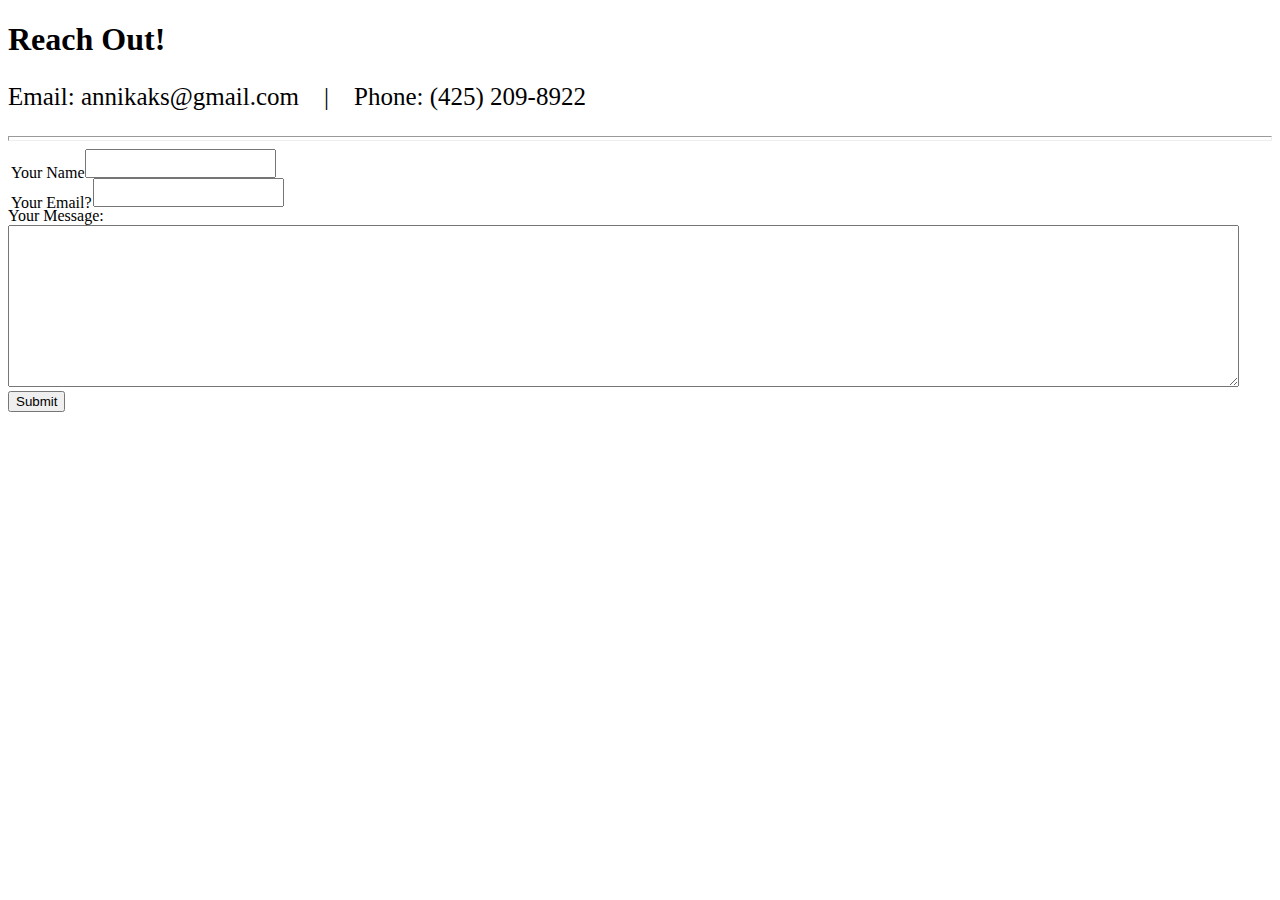
<file: HTML/contact-info.html>
<!DOCTYPE html>
<html lang="en" dir="ltr">
  <head>
    <meta charset="utf-8">
    <title>Contact Me</title>
    <link rel="stylesheet" href="C:DubHacks22\CSS\style.css">
    
  </head>
  <body>
    <div class="top-container"> 
    <h1 class="header-title" style="color: black;">Reach Out!</h1>
    <p style="font-size: 25px">Email: annikaks@gmail.com &nbsp;&nbsp;&nbsp;|&nbsp;&nbsp;&nbsp; Phone: (425) 209-8922</p>
    <p></p>
    </div>
    <hr size = 5>

    <div class="form">
      <form action="mailto:annikaks@gmail.com" method="post" enctype="text/plain">
        <label style="position:relative; top:10px; left:3px">Your Name</label>
        <input style="padding: 5px" class="name-box" type="text" name="yourName" value=""><br>

        <label style="position:relative; top:11px; left:3px">Your Email?</label>
        <input style="padding: 5px" class="email-box" type="email" name="yourEmail" value=""><br>

        <label>Your Message:</label><br>
        <textarea style="padding: 5px" name="yourMessage" rows="10" cols="150"></textarea><br>
        <input  type="submit"> <br>

      </form>
    </div>
  </body>
</html>
</file>
<file: Map/style.css>
.name{
  font-size: 40px;
}

path {
    stroke: white;
    fill: #94ac78 !important;

    transition: fill .4s ease;
    transform-origin: center center;
}

path:hover {
    fill: #3f5246 !important;
    cursor: pointer;
    transform: scale(1.005, 1.005);
}

path:click {
    fill: #3f5246 !important;
    cursor: pointer;
    transform: scale(1.005, 1.005);
}

#map-container {
    display: flex;
    justify-content: center;
    align-items: center;
} 

#us-map {
    display: block;
    position: absolute;
    top: 5%;
    left: 0;
    width: 100%;
    height: 100%;
}

#details-box {
    box-shadow: 0px 7px 40px rgba(0, 0, 0, 0.7);
    opacity: 0%;
    padding: 1rem;
    border-radius: 8px;
    font-size: 12px;
    position: fixed;
    color: black;
    font-family: "Poppins";
    background-color: #f5e6ce;
    width: fit-content;
    transform: translateX(-50%);
    transition: opacity .4s ease;
    z-index: 1;
}


#side-info {
    top: 25%;
    left: 50%;
    width: 75%;
    height: 50%;
    
    background: #D9D9D9;

    box-shadow: 0px 7px 40px rgba(0, 0, 0, 0.7);
    opacity: 0%;
    padding: 2%;
    border-radius: 8px;
    
    position: absolute;
    color: black;
    font-family: "Poppins";
    background-color: #f5e6ce;
    transform: translateX(-50%);
    transition: opacity .4s ease;
    z-index: auto;
    display: flex;
}

#data-info {
    font: 24px;
    padding: 2%;
    font-family: "Poppins";
    color: red;
}

#state-name {
    font-size: 2.5em;
    color: #91a3b0;
}

.text-body {
    font-size: .8em;
}

.tabed-text{
    padding-left: 20px;
}

* {
  margin: 0;
  padding: 0;
}


.section-bar-map{
    margin-top: 0;
    height: 6.5%;
    /*background: linear-gradient(to right, white, black);*/
    background-color: #2a415f;
    text-align: center;
    padding-top: 1%;
    padding-right: 1%;
    
  }

  li.section-bar-style-map{
    display:inline-block;
    font-size: 180%;
    font-family: "DejaVu Sans Mono", monospace;
    padding-left: 1.33%;
  }

  a.map-bar-text:link {
    color: rgb(199, 196, 196);
  }

  a.map-bar-text:hover {
    color: white;
    font-weight: bold;
  }

  a.map-bar-text:visited{
    color: rgb(199, 196, 196);
  }
  a.map-bar-text:focus{
    color: rgb(199, 196, 196);
  }
  a.map-bar-text:active{
    color: rgb(199, 196, 196);
  }
</file>
